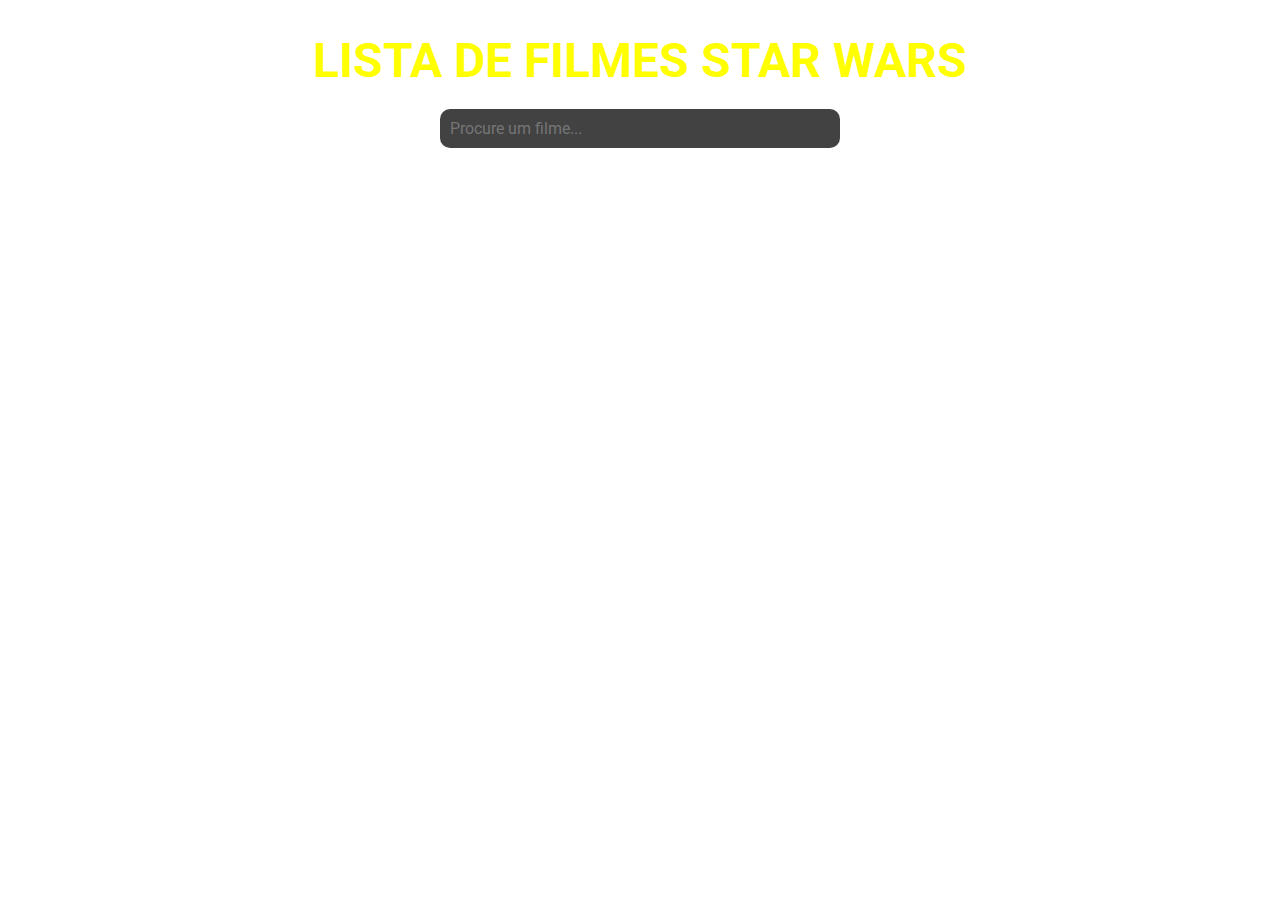
<file: index.html>
<!DOCTYPE html>
<html lang="en">

<head>
    <meta charset="UTF-8">
    <meta name="viewport" content="width=device-width, initial-scale=1.0">
    <link rel="preconnect" href="https://fonts.googleapis.com">
    <link rel="preconnect" href="https://fonts.gstatic.com" crossorigin>
    <link
        href="https://fonts.googleapis.com/css2?family=Exo+2:wght@100&family=Hind+Siliguri:wght@300;400&family=Montserrat:ital,wght@0,200;0,300;0,400;0,500;0,700;0,800;0,900;1,100&family=Rajdhani:wght@300;400;500;600;700&family=Roboto:wght@100;300;500;700&display=swap"
        rel="stylesheet">
    <link rel="stylesheet" href="/CSS/style.css">
    <title>Filmes</title>
</head>

<body>
    <h1>Lista de filmes Star Wars</h1>
    <div class="search">
        <input type="search" name="srcMovie" id="srcMovie" placeholder="Procure um filme...">
    </div>
    <div class="container">
        <ul id="movielist"></ul>
    </div>
    <script type="module" src="/JS/script.js"></script>
</body>

</html>
</file>
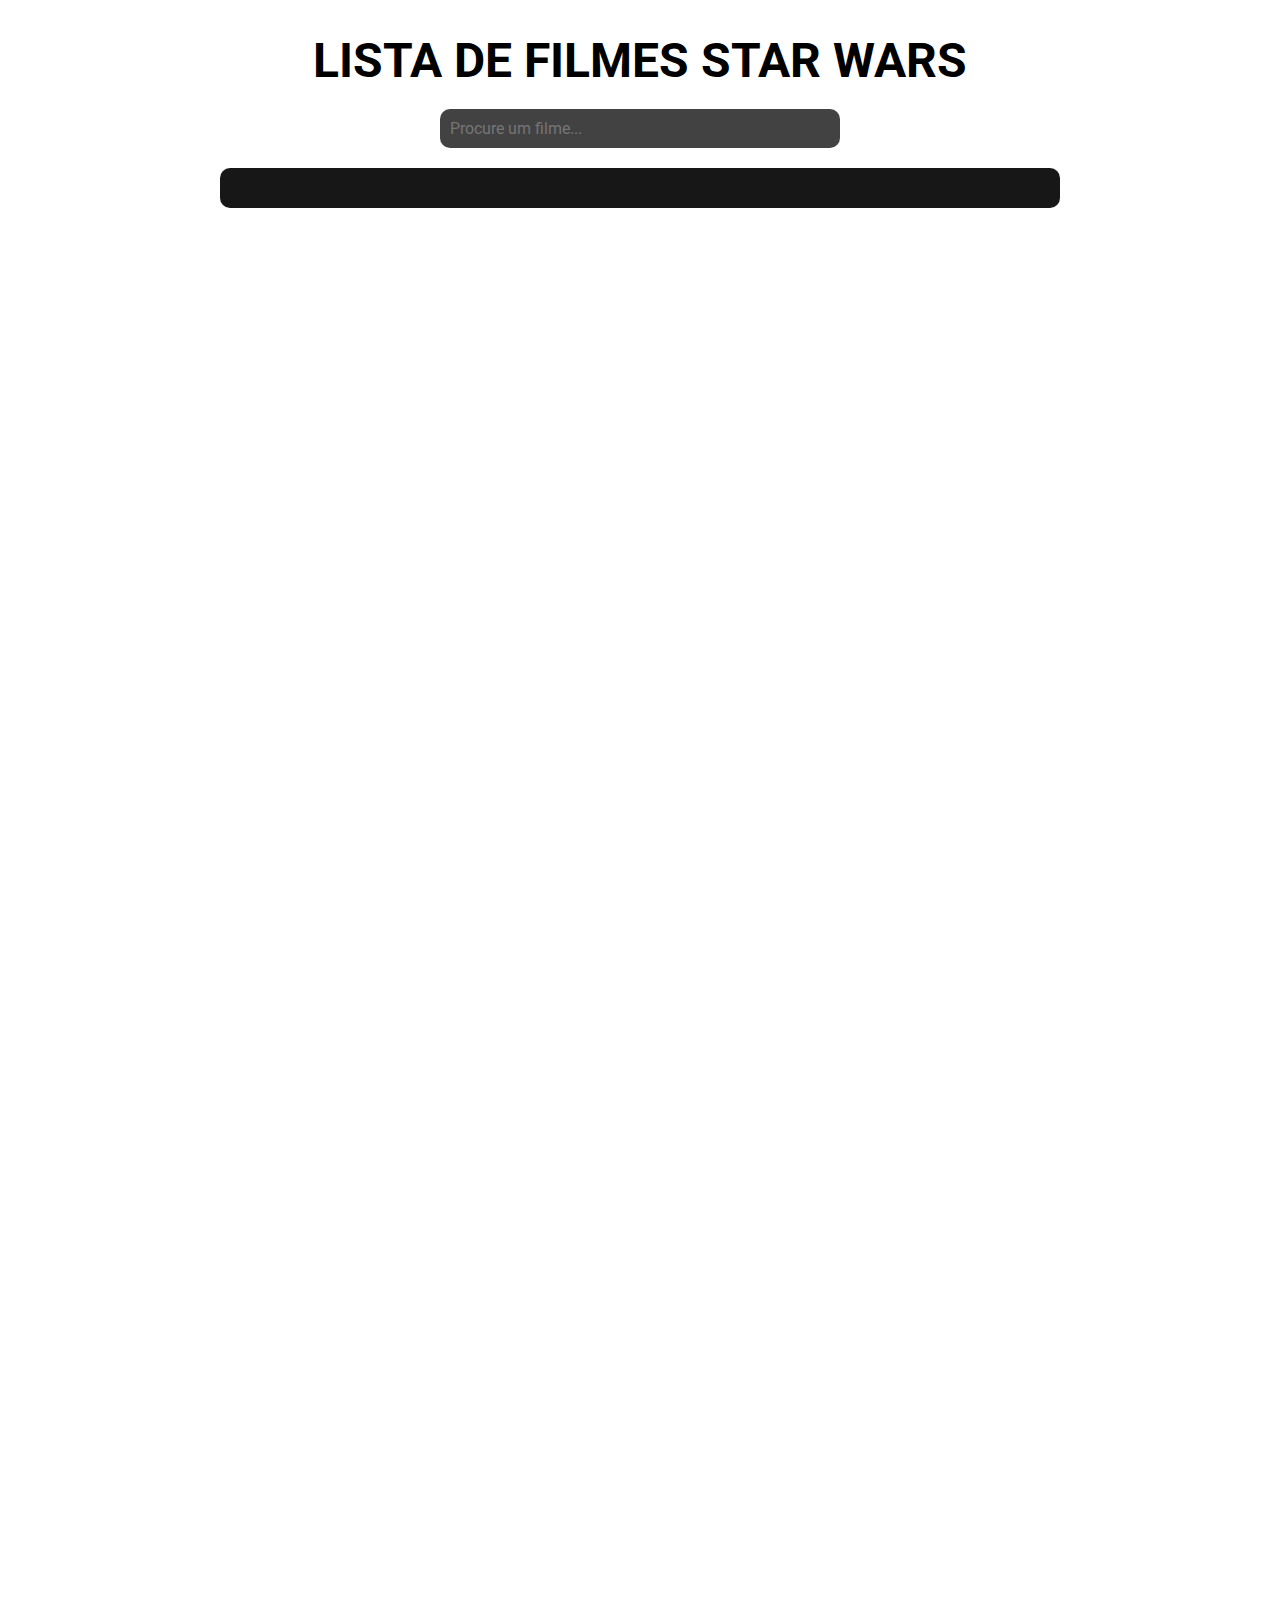
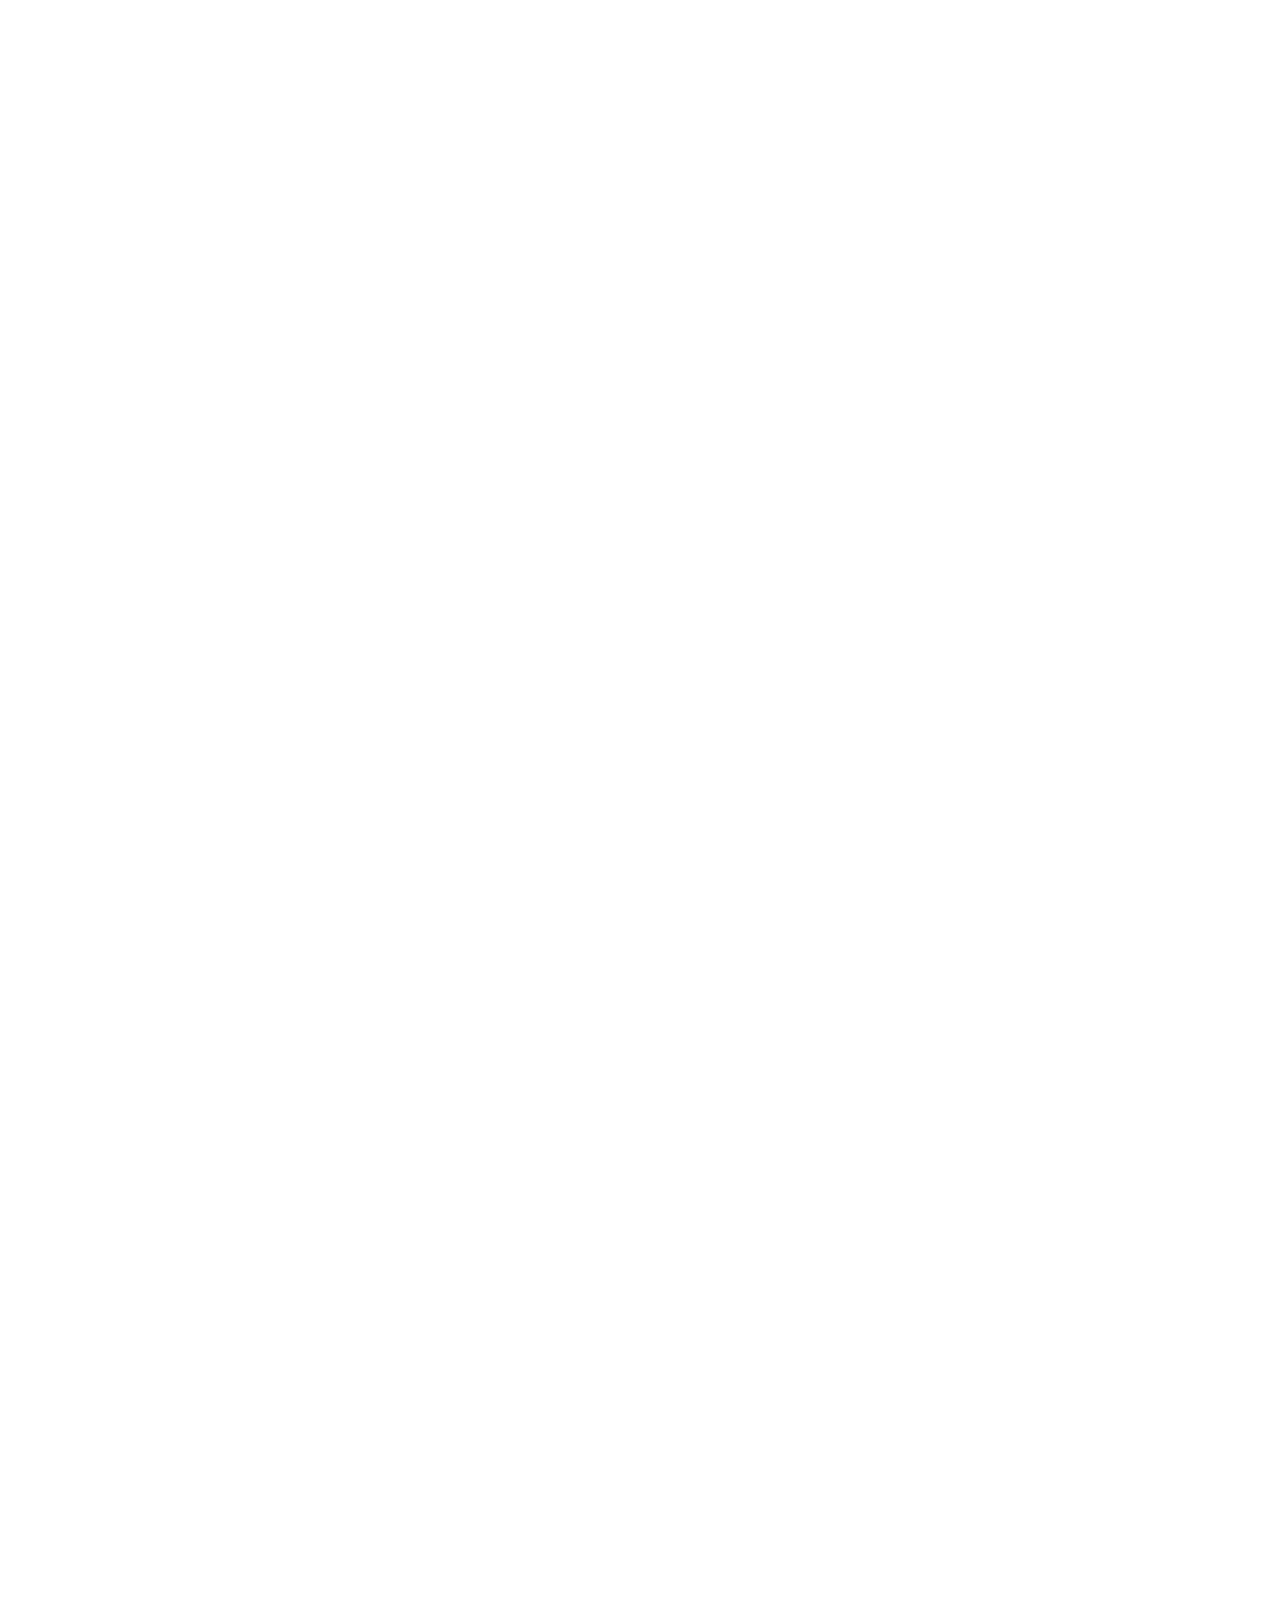
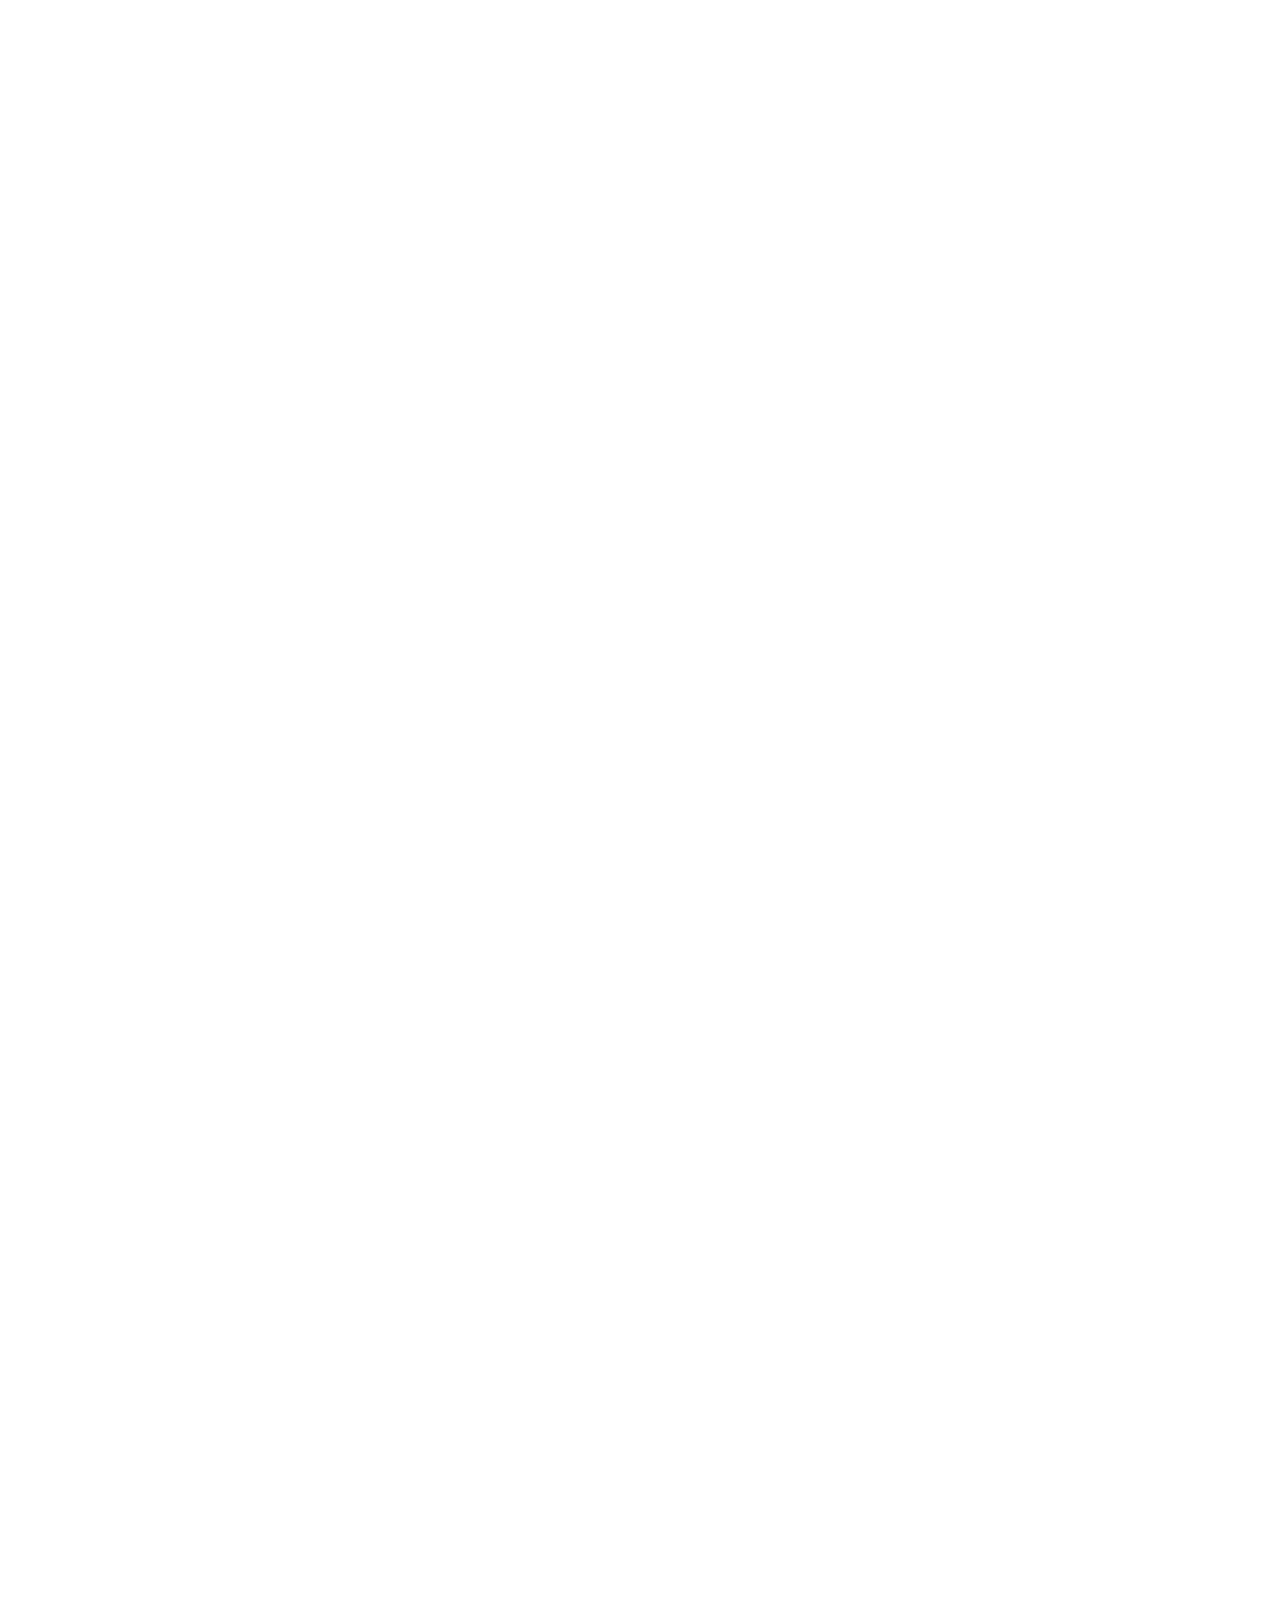
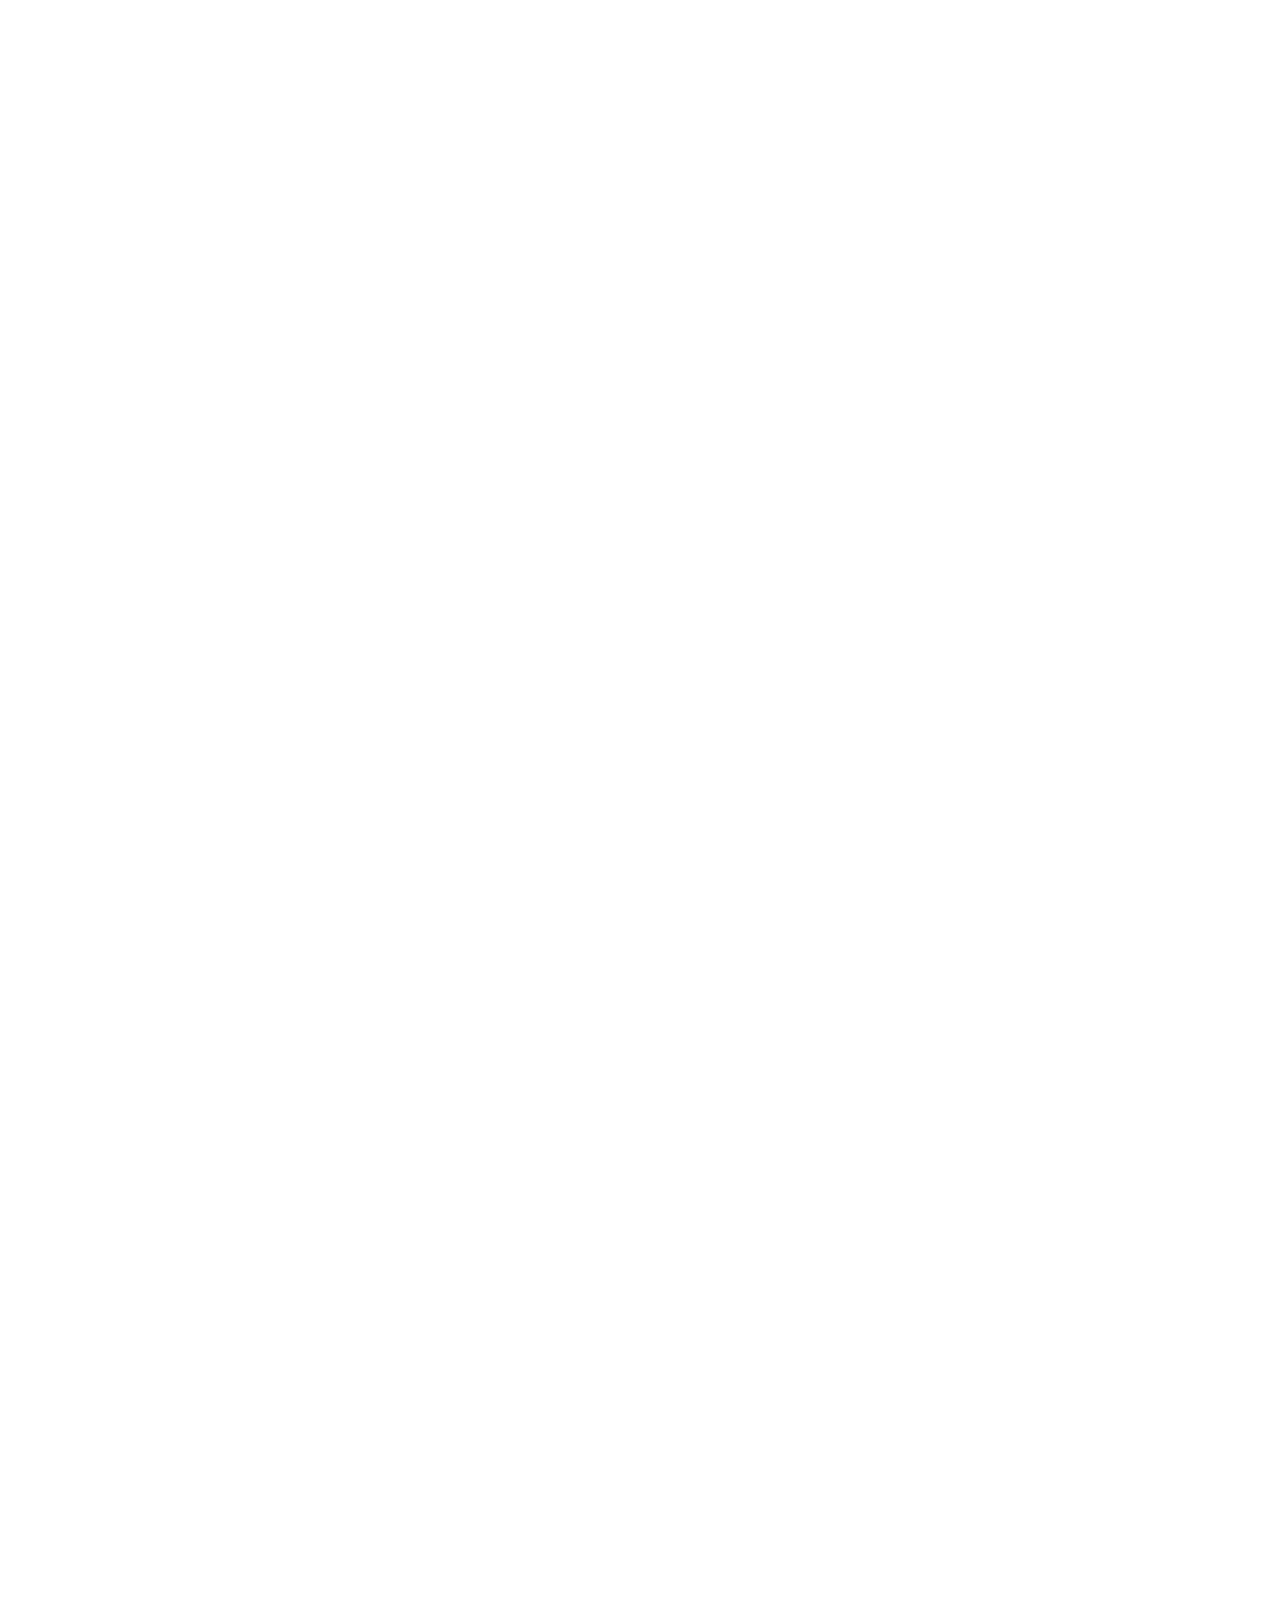
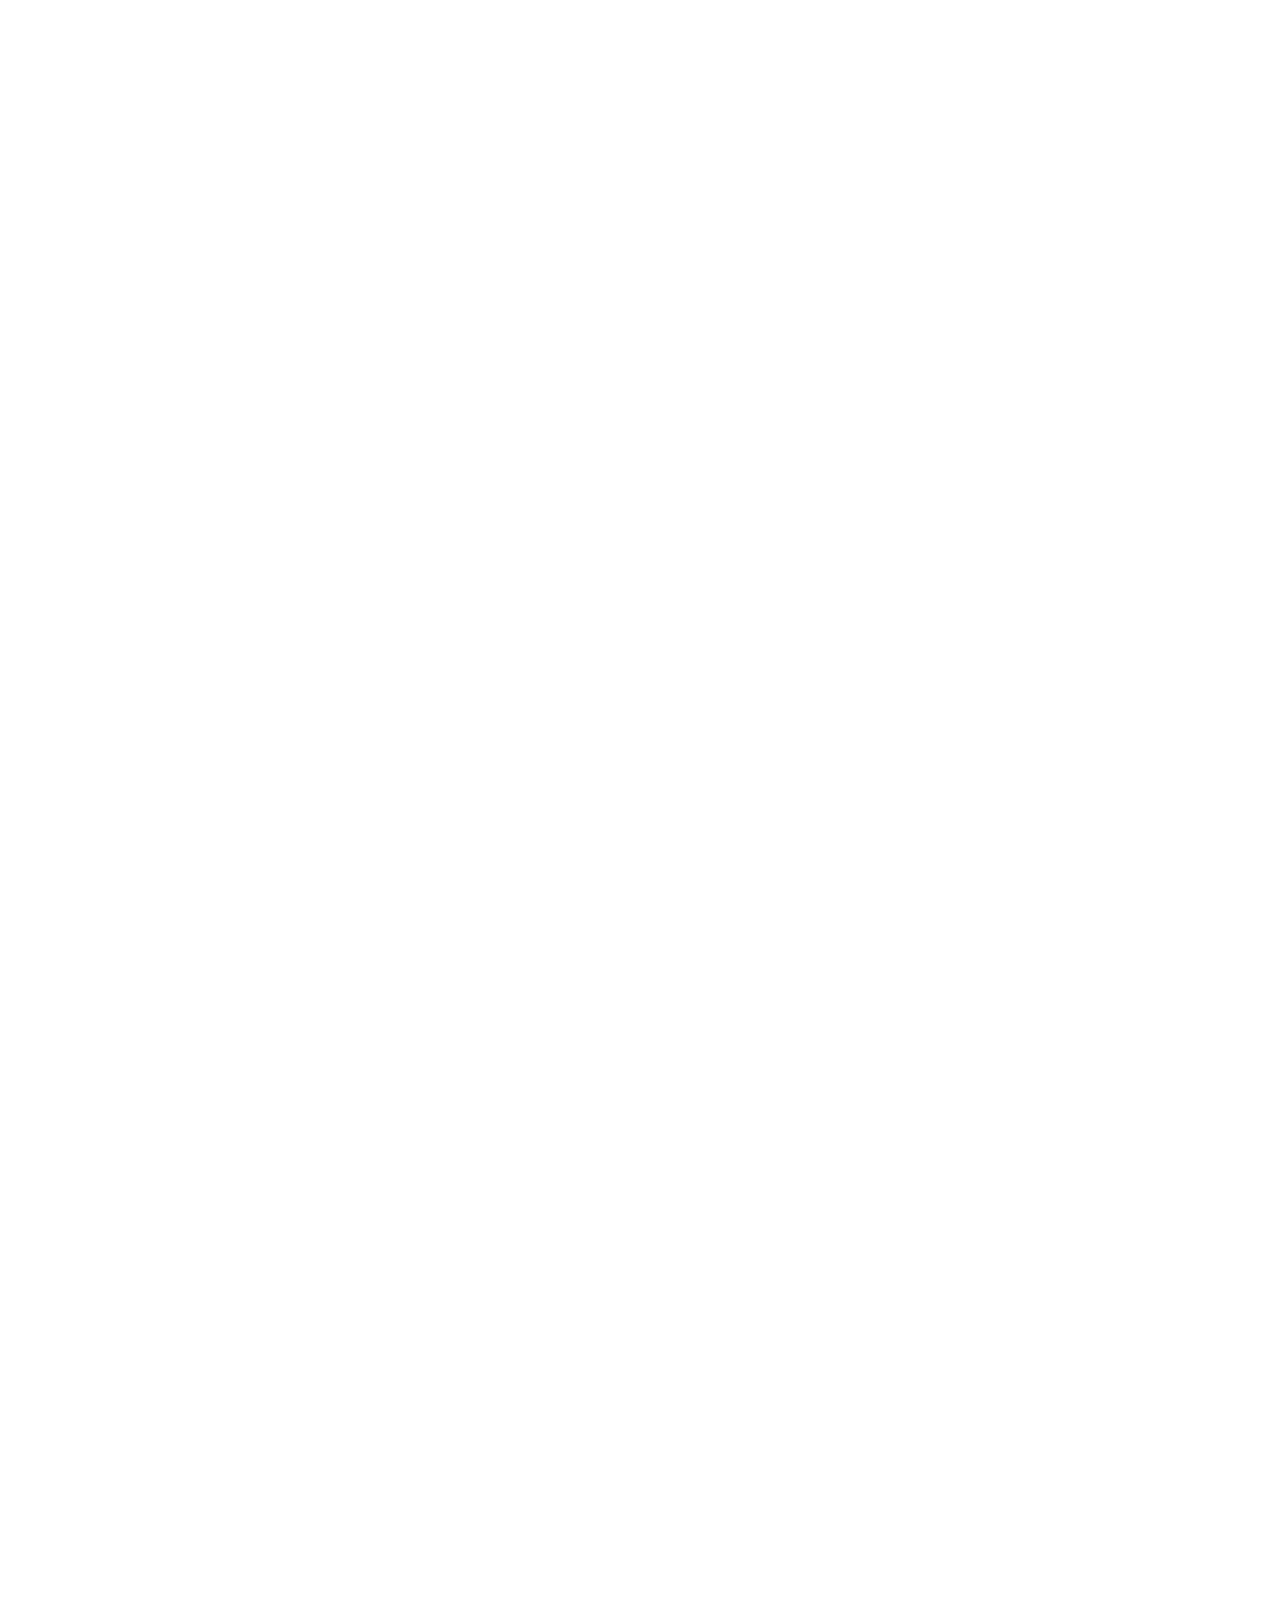
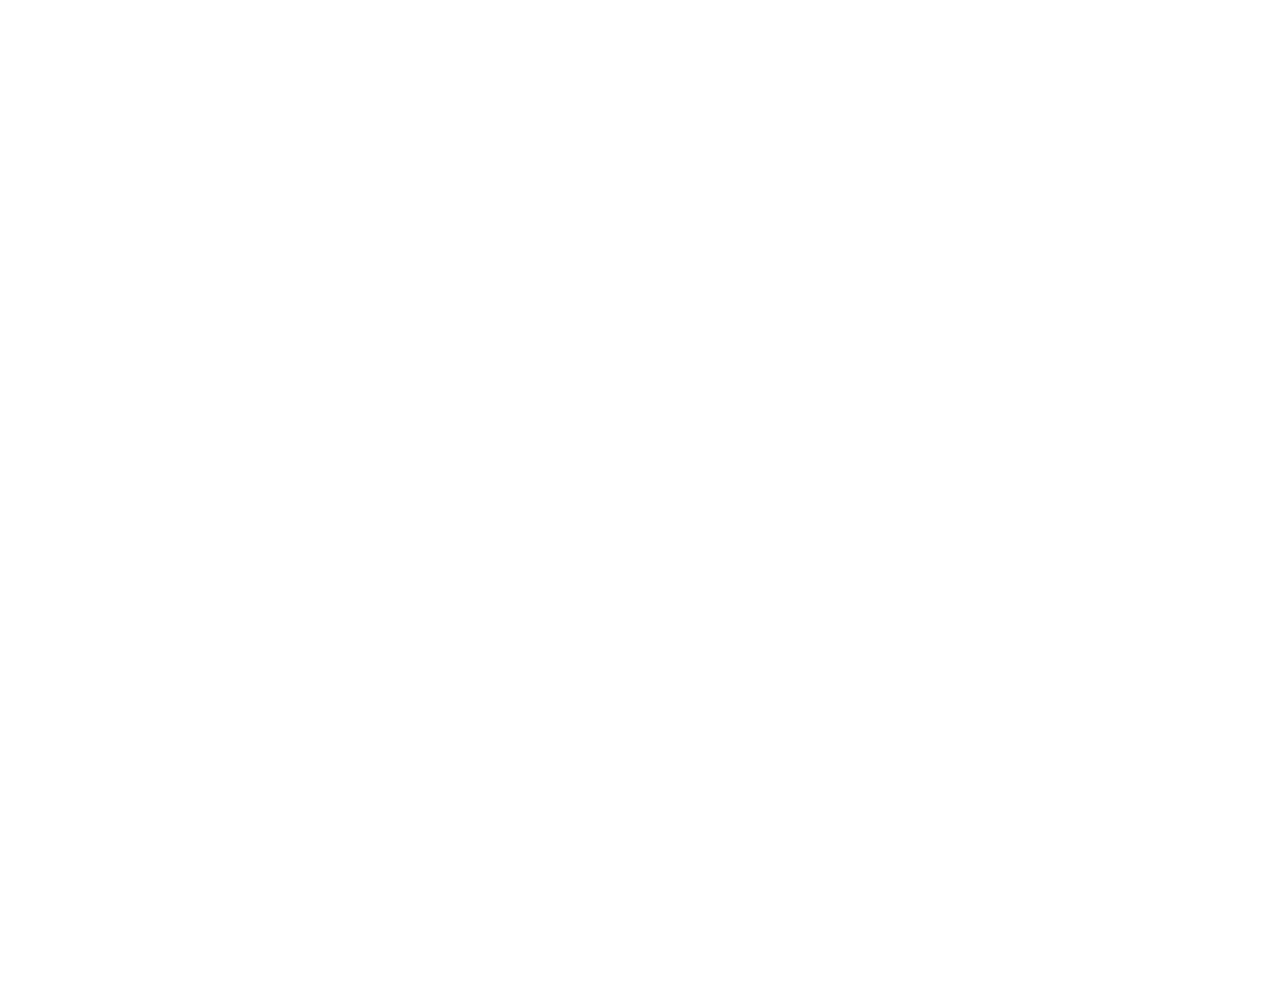
<file: HTML/index.html>
<!DOCTYPE html>
<html lang="en">

<head>
    <meta charset="UTF-8">
    <meta name="viewport" content="width=device-width, initial-scale=1.0">
    <link rel="preconnect" href="https://fonts.googleapis.com">
    <link rel="preconnect" href="https://fonts.gstatic.com" crossorigin>
    <link
        href="https://fonts.googleapis.com/css2?family=Exo+2:wght@100&family=Hind+Siliguri:wght@300;400&family=Montserrat:ital,wght@0,200;0,300;0,400;0,500;0,700;0,800;0,900;1,100&family=Rajdhani:wght@300;400;500;600;700&family=Roboto:wght@100;300;500;700&display=swap"
        rel="stylesheet">
    <link rel="stylesheet" href="../CSS/Catalogo.css">
    <link rel="stylesheet" href="../CSS/Detalhes.css">
    <title>Catalogo</title>
</head>

<body>
    <h1>Lista de filmes Star Wars</h1>
    <div class="search">
        <input type="search" name="srcMovie" id="srcMovie" placeholder="Procure um filme...">
    </div>
    <div class="container">
        <ul id="movielist"></ul>
    </div>
    <script type="module" src="../JS/Catalogo.js"></script>
    <script type="module" src="../JS/Detalhes.js"></script>
</body>

</html>
</file>
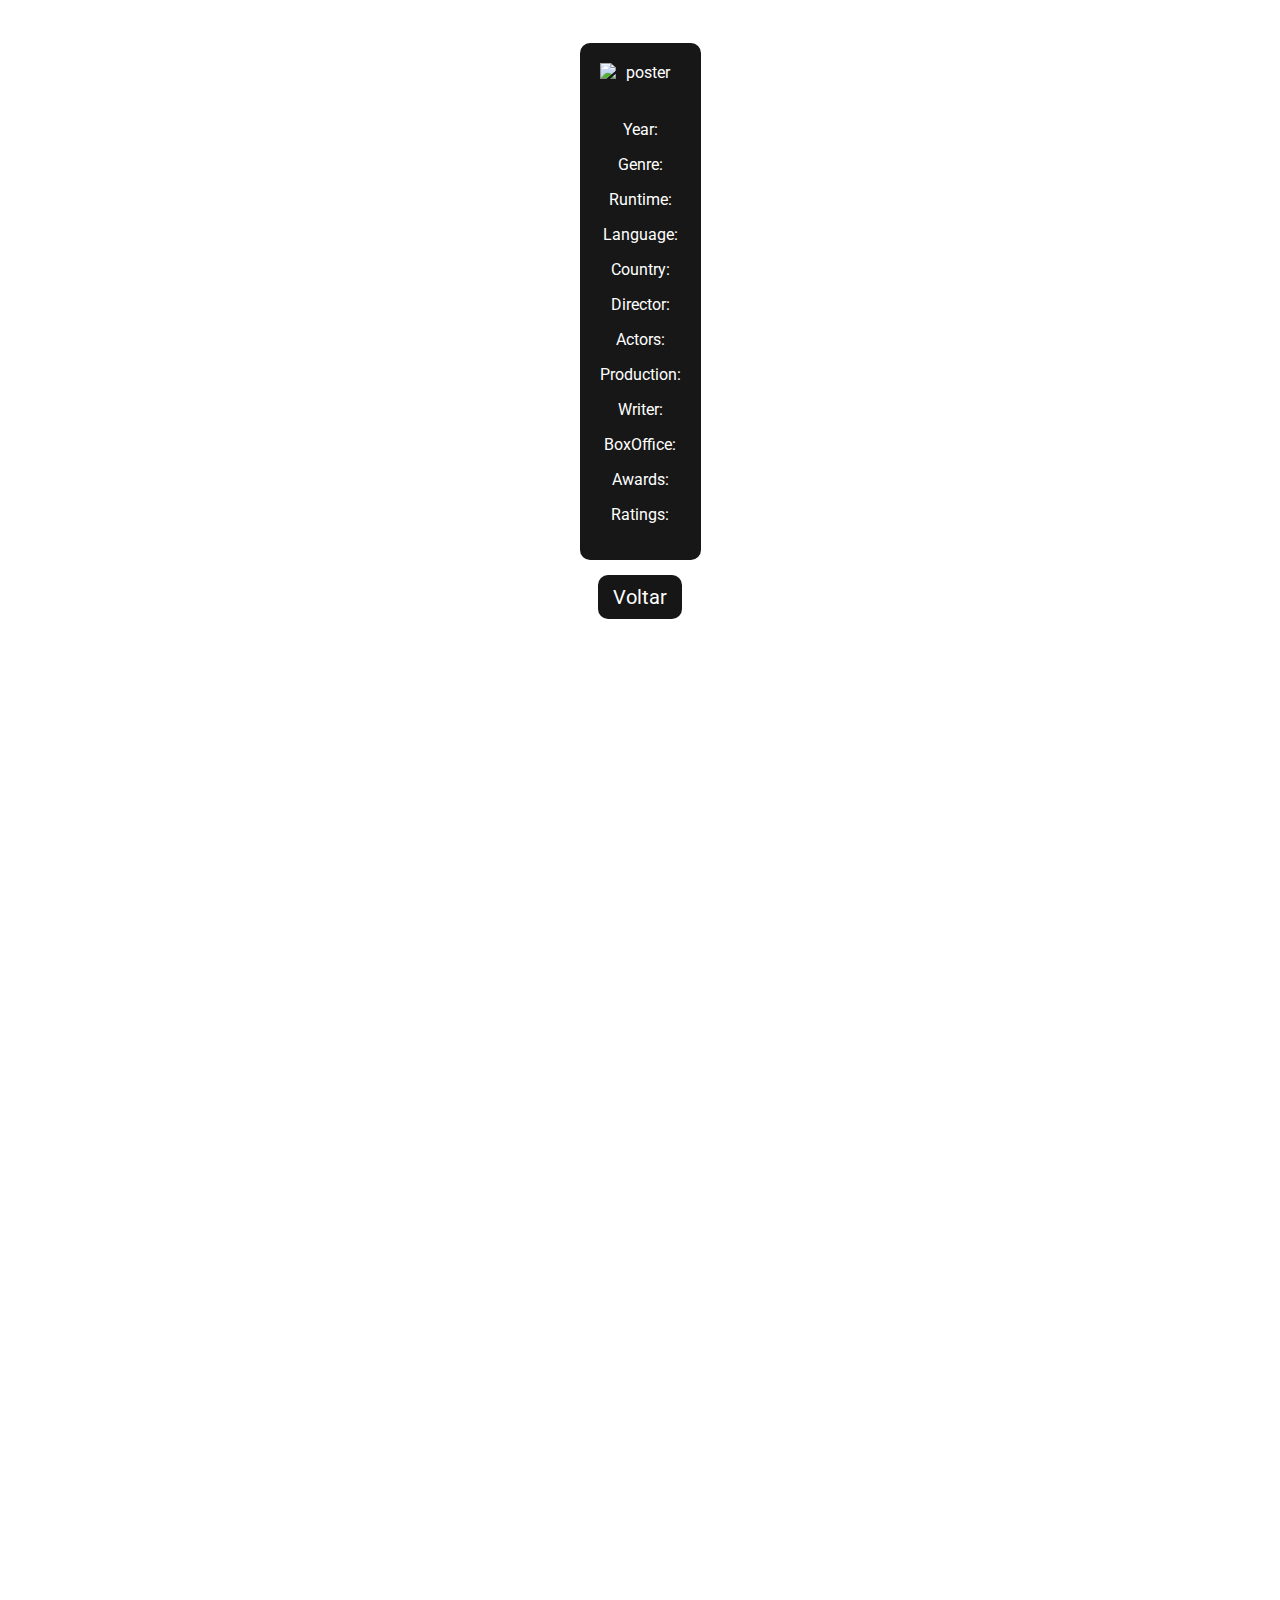
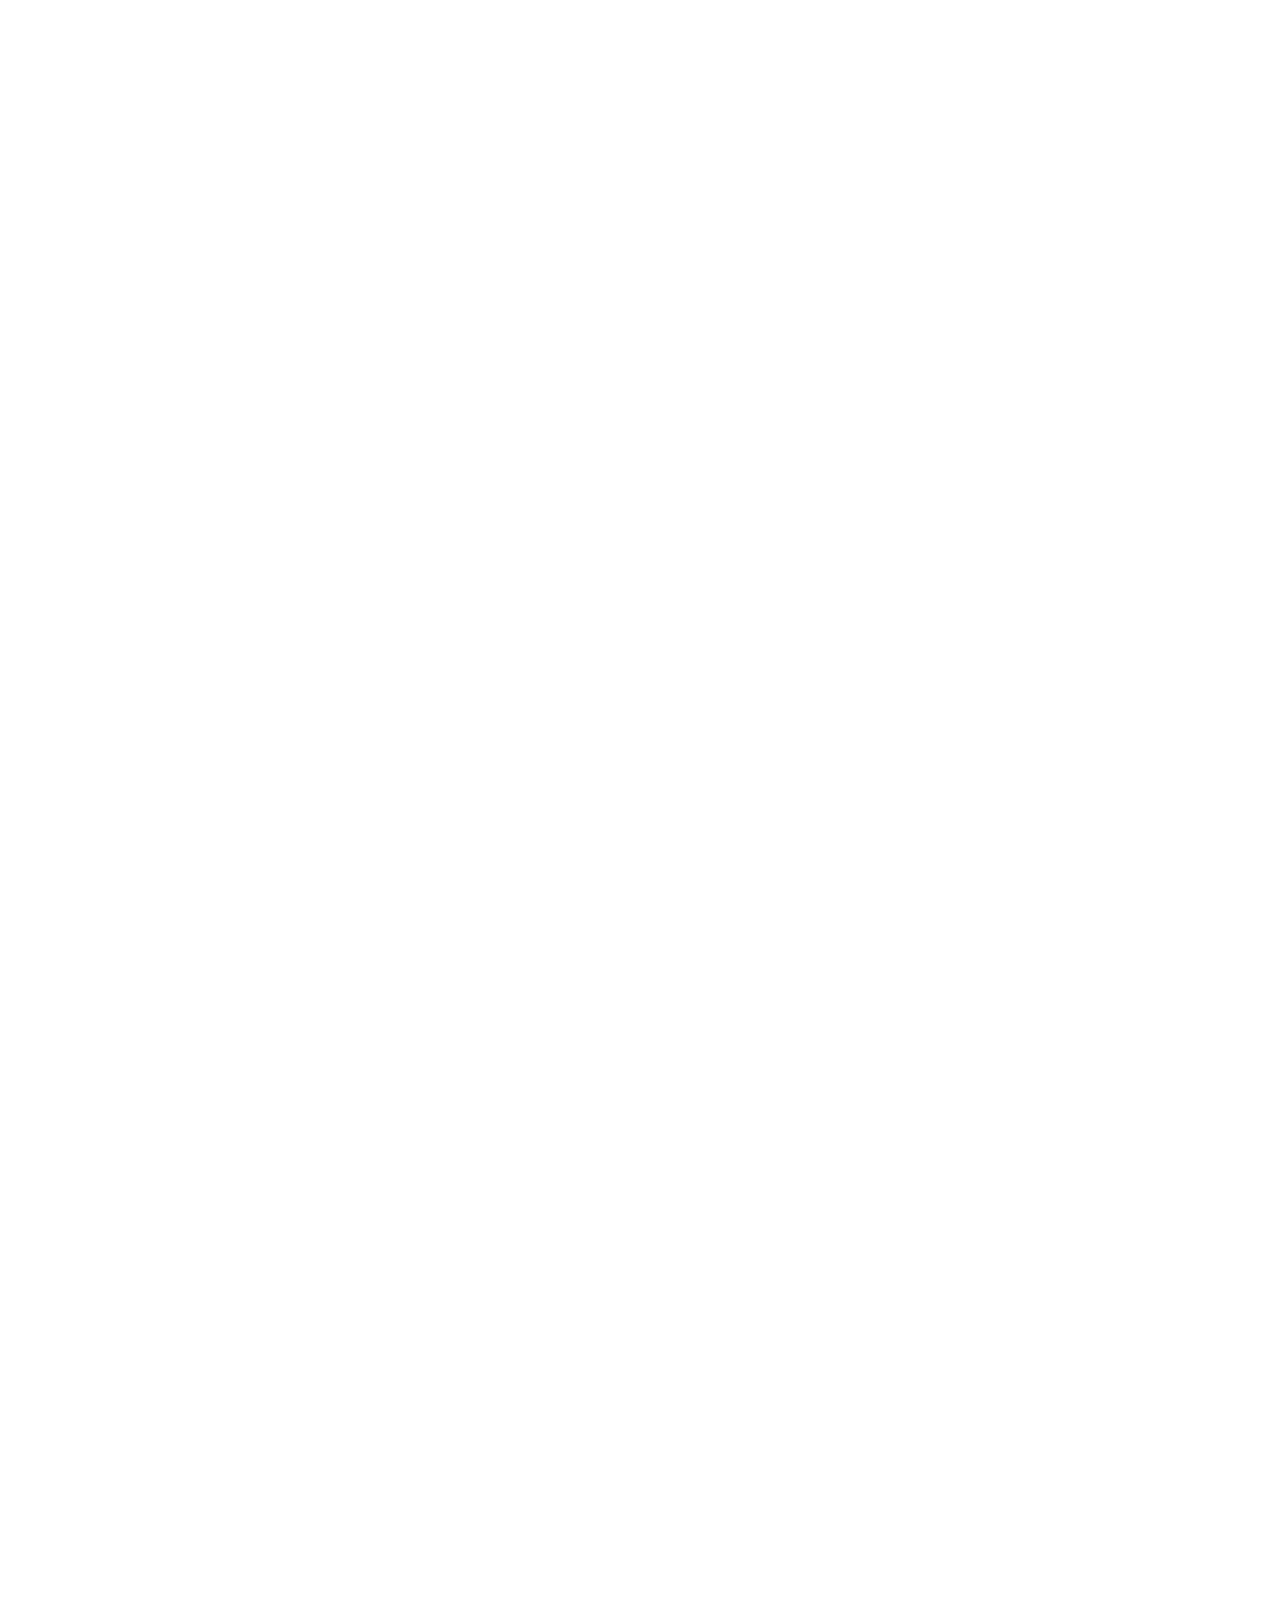
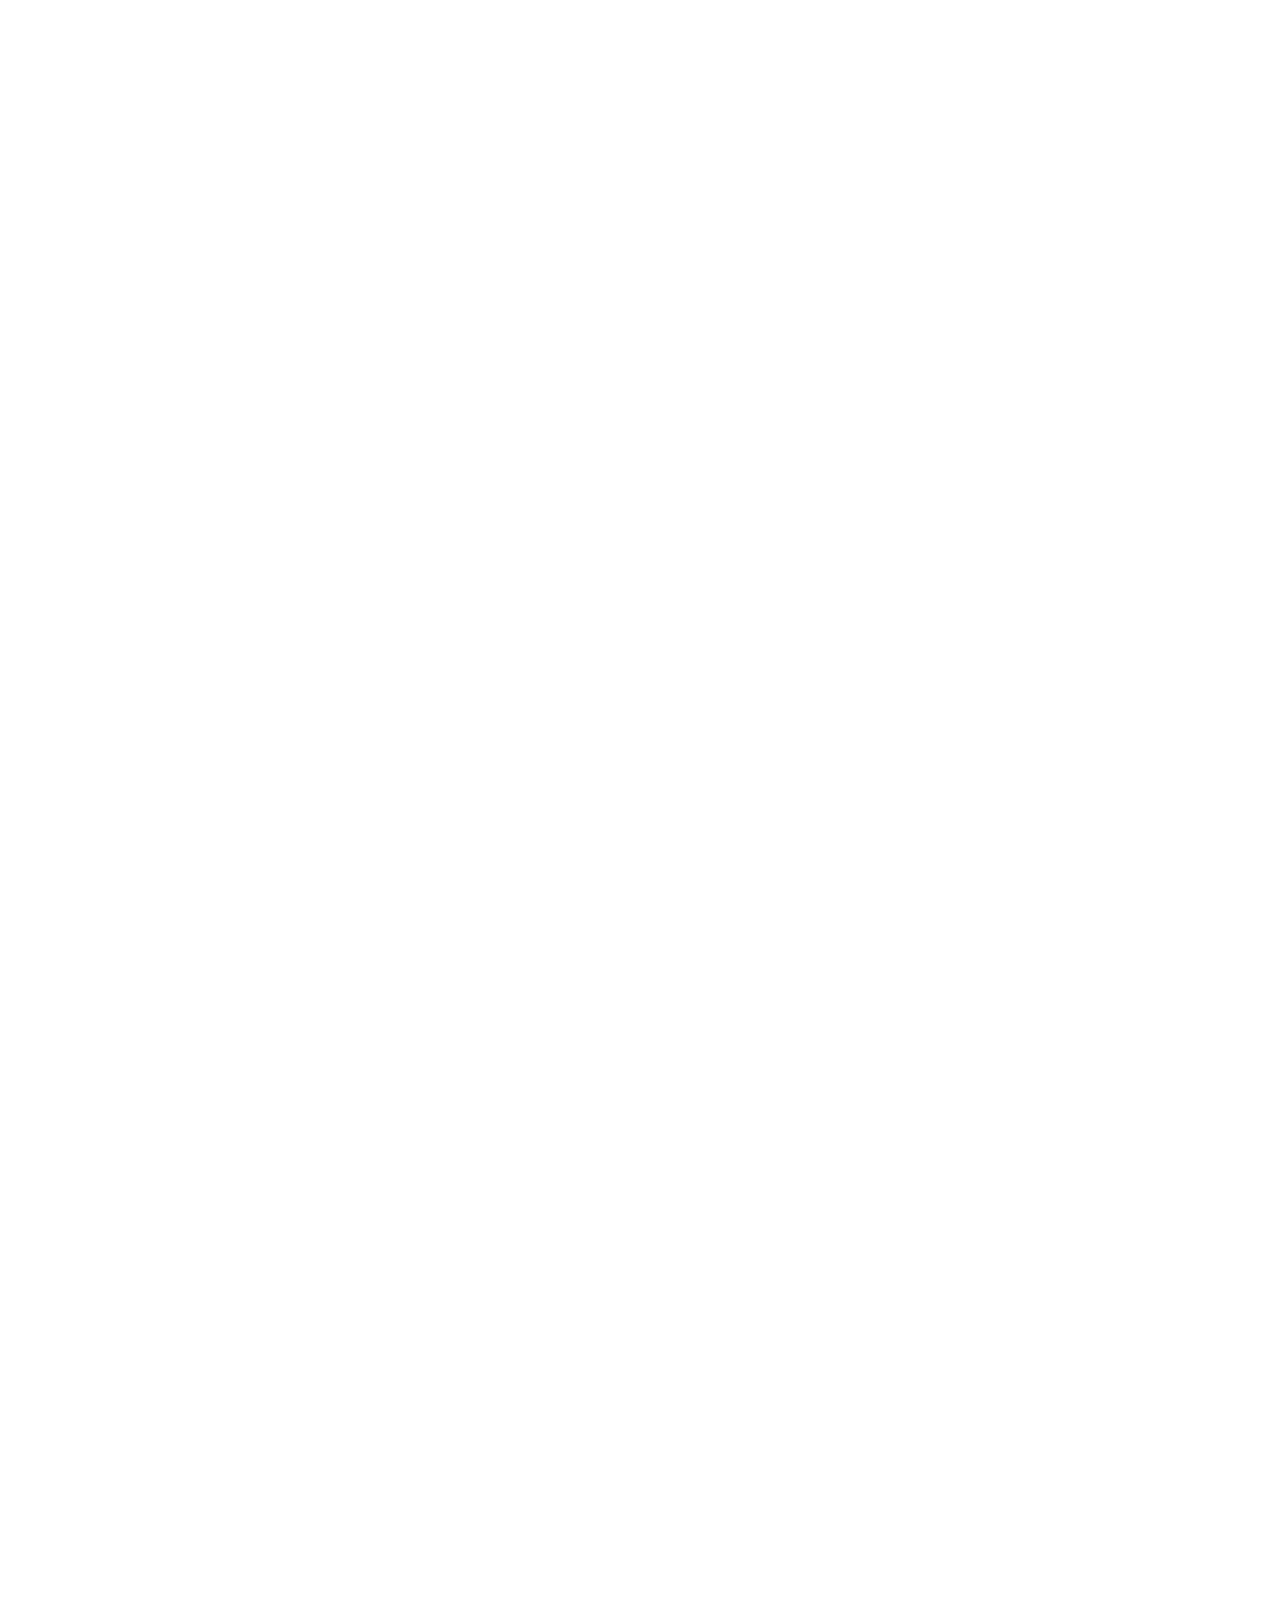
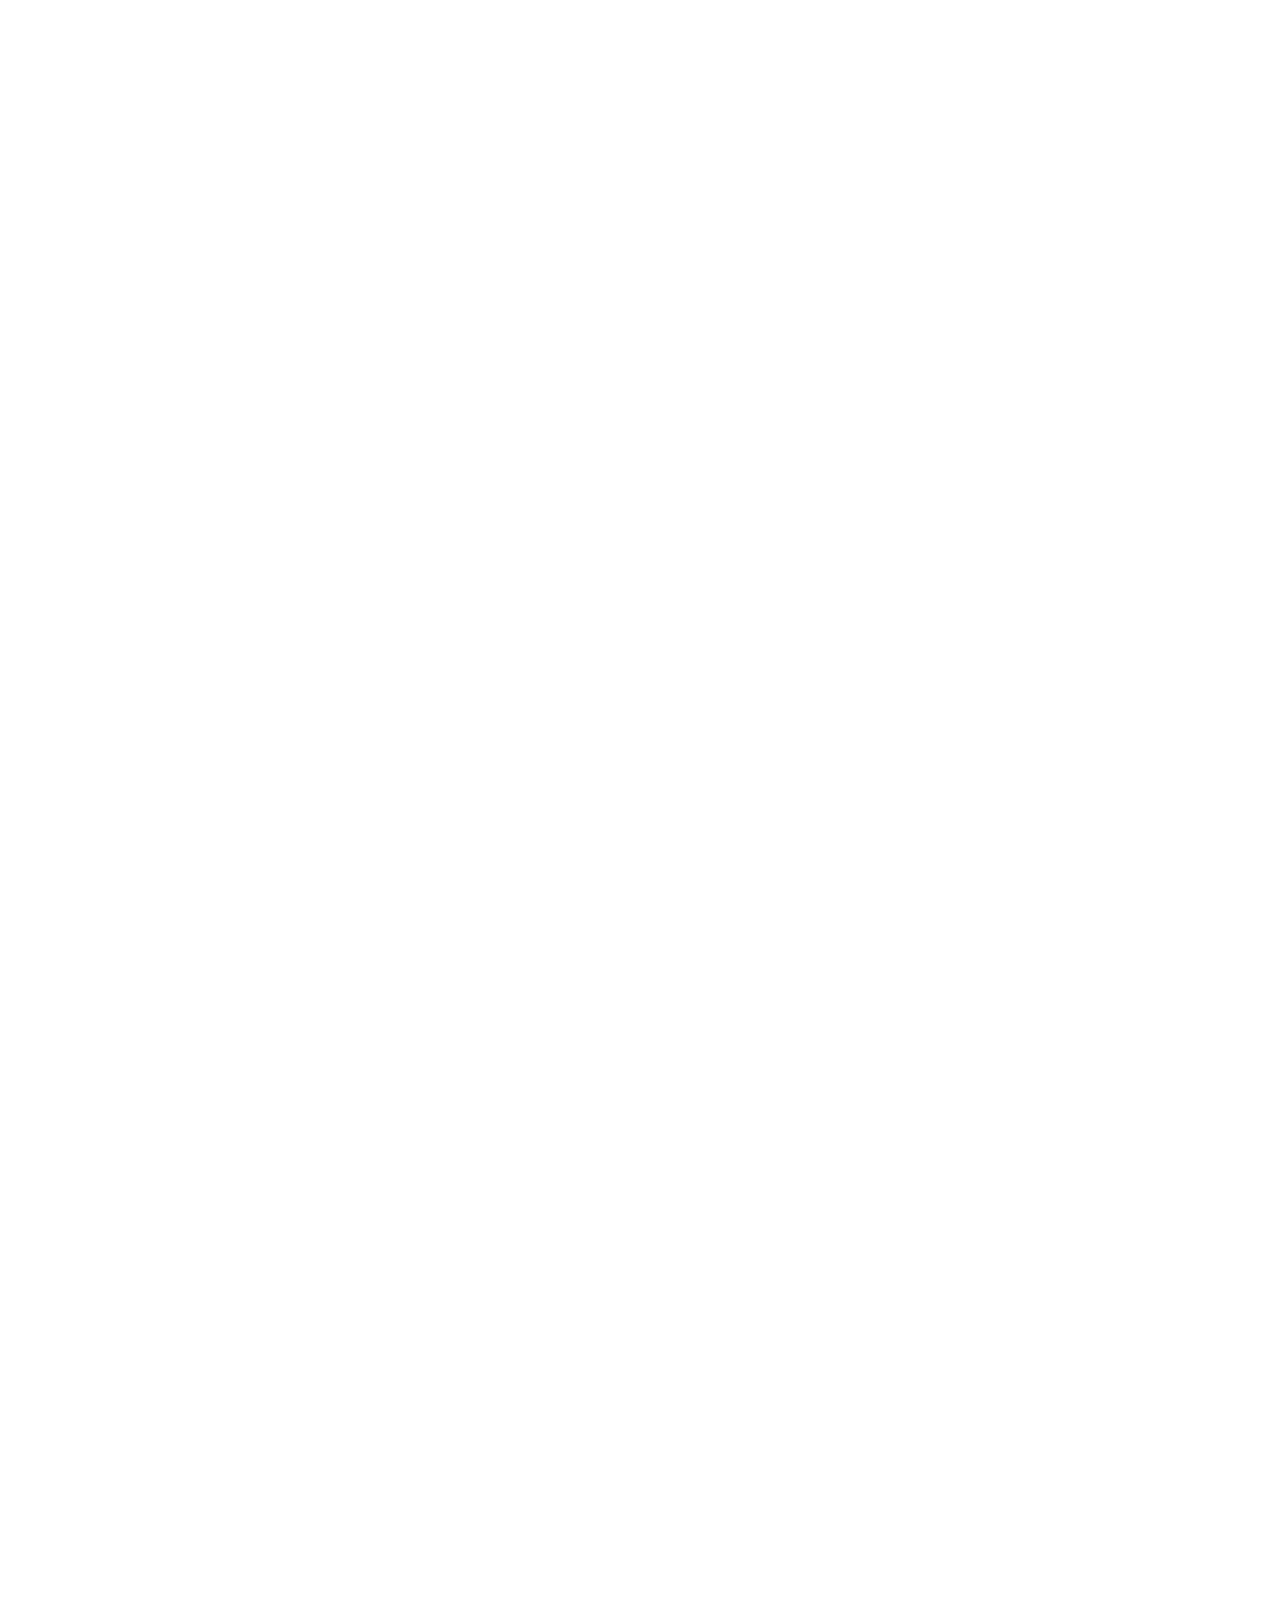
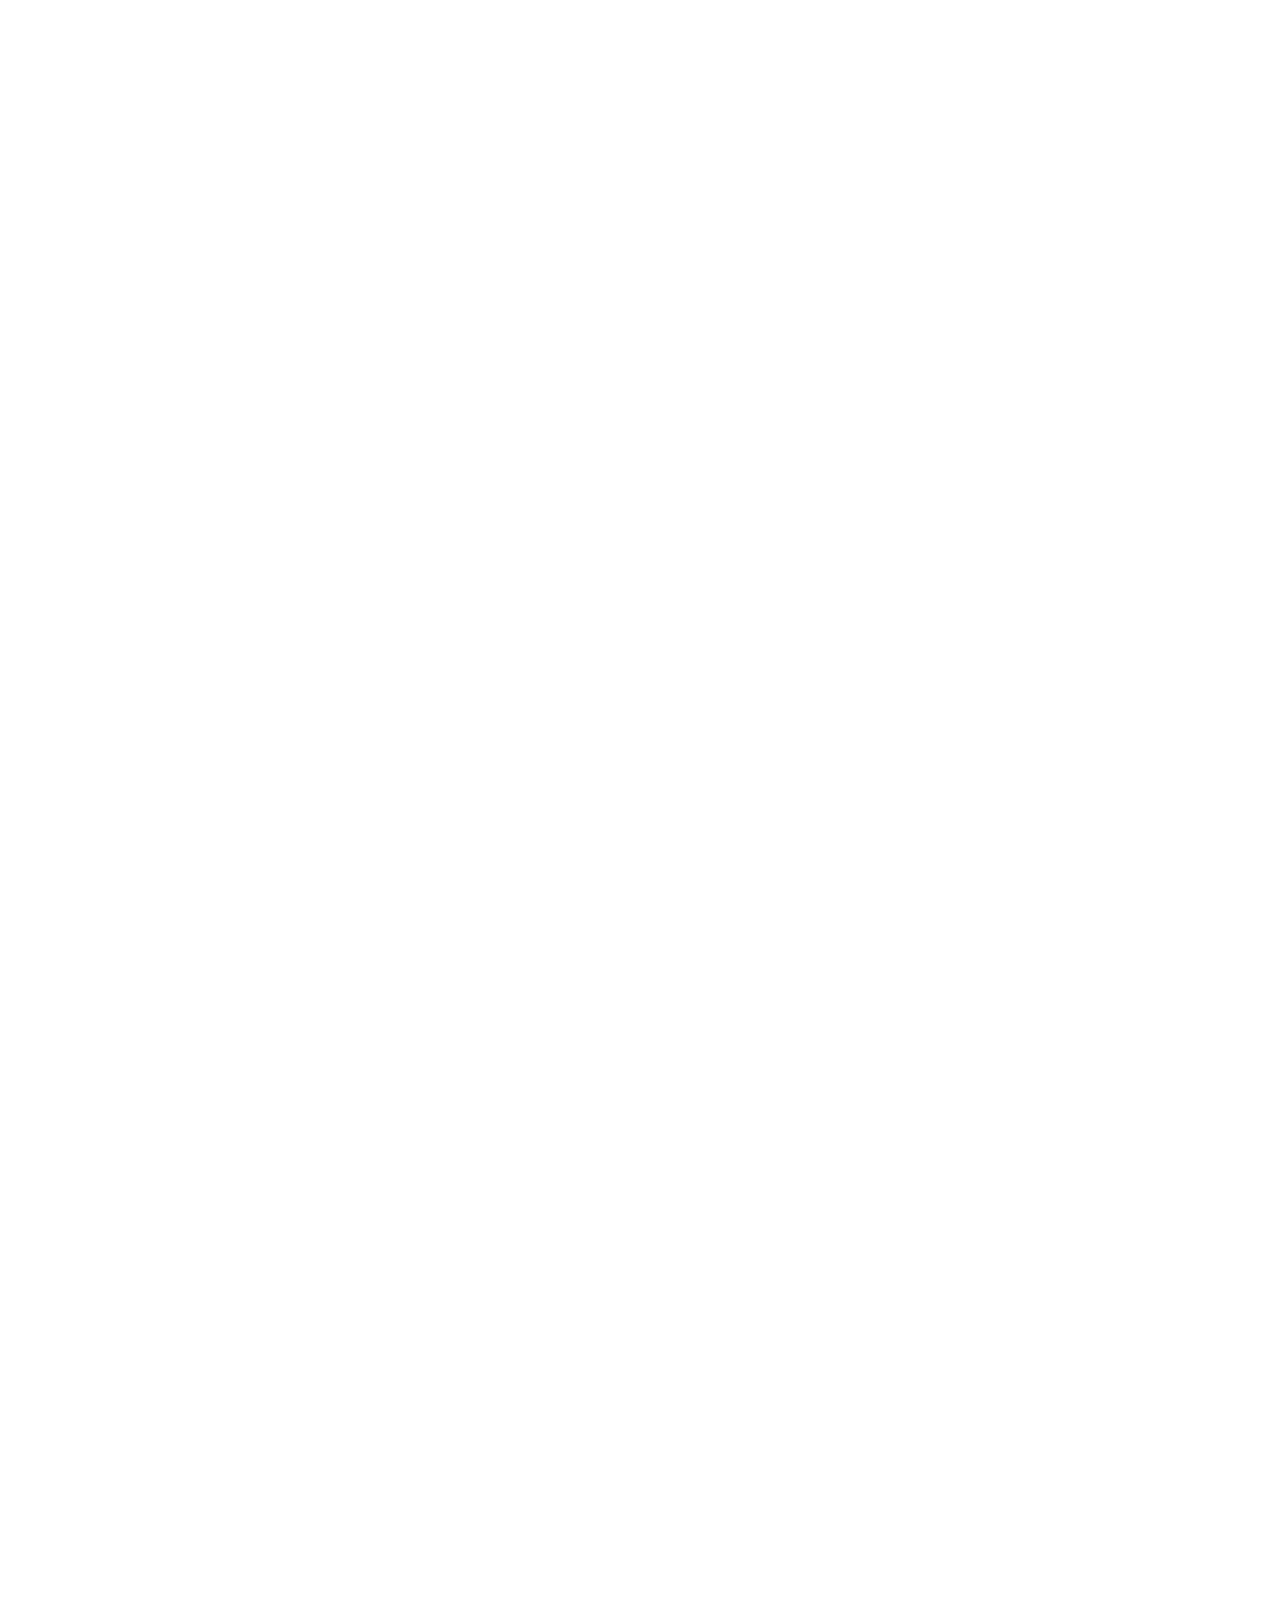
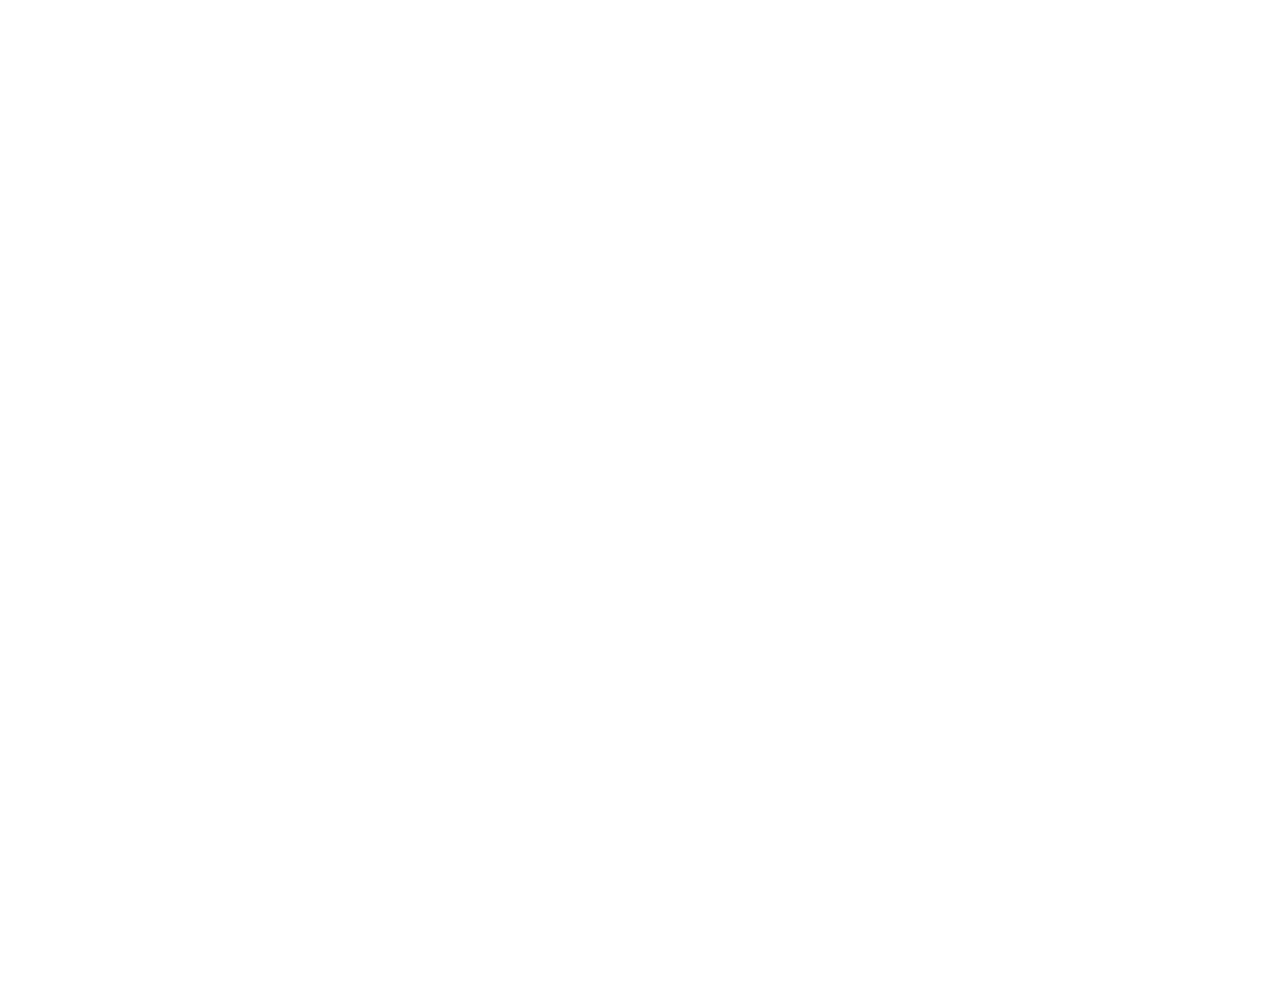
<file: HTML/detail.html>
<!DOCTYPE html>
<html lang="en">

<head>
    <meta charset="UTF-8">
    <meta name="viewport" content="width=device-width, initial-scale=1.0">
    <link rel="preconnect" href="https://fonts.googleapis.com">
    <link rel="preconnect" href="https://fonts.gstatic.com" crossorigin>
    <link
        href="https://fonts.googleapis.com/css2?family=Exo+2:wght@100&family=Hind+Siliguri:wght@300;400&family=Montserrat:ital,wght@0,200;0,300;0,400;0,500;0,700;0,800;0,900;1,100&family=Rajdhani:wght@300;400;500;600;700&family=Roboto:wght@100;300;500;700&display=swap"
        rel="stylesheet">
    <link rel="stylesheet" href="/CSS/Detalhes.css">
    <title>Detalhes do Filme</title>
</head>

<body>
    <h1 id="movieTitle"></h1>
    <section class="container">

        <div class="content-wrapper">
            <img id="moviePoster" alt="poster" />

            <div class="details">
                <ul id="movieDetails"></ul>
                <div class="plot">
                    <p><span id="moviePlot"></span></p>
                </div>
                <p>Year: <span id="movieYear"></span></p>
                <p>Genre: <span id="movieGenre"></span></p>
                <p>Runtime: <span id="movieRuntime"></span></p>
                <p>Language: <span id="movieLanguage"></span></p>
                <p>Country: <span id="movieCountry"></span></p>
                <p>Director: <span id="movieDirector"></span></p>
                <p>Actors: <span id="movieActors"></span></p>
                <p>Production: <span id="movieProduction"></span></p>
                <p>Writer: <span id="movieWriter"></span></p>
                <p>BoxOffice: <span id="movieBoxOffice"></span></p>
                <p>Awards: <span id="movieAwards"></span></p>
                <p>Ratings: <span id="movieRatings"></span></p>
            </div>

        </div>
        <div class="no-details-message">
            <p>Ops! Não encontramos detalhes para esse filme.</p>
        </div>
    </section>
    <button type="button" id="btnVoltar">Voltar</button>

    <script type="module" src="/JS/Detalhes.js"></script>
</body>

</html>
</file>
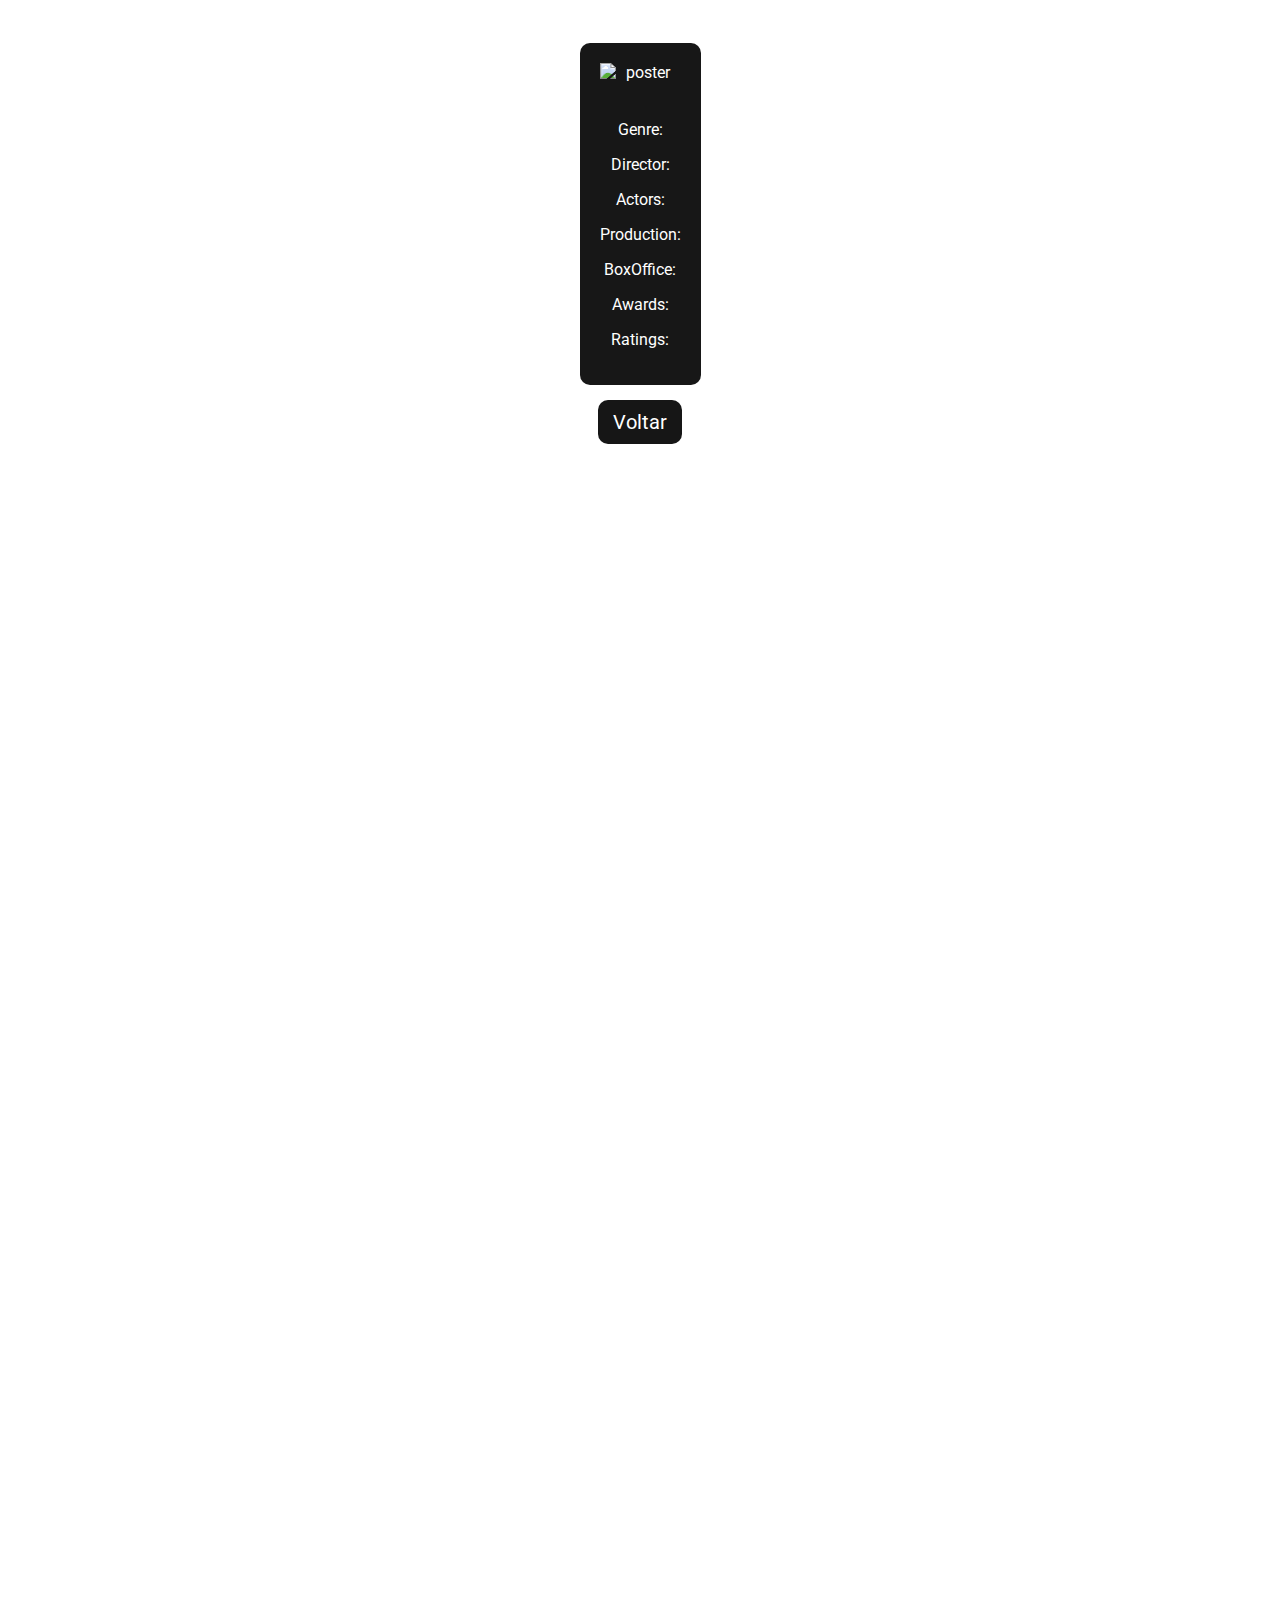
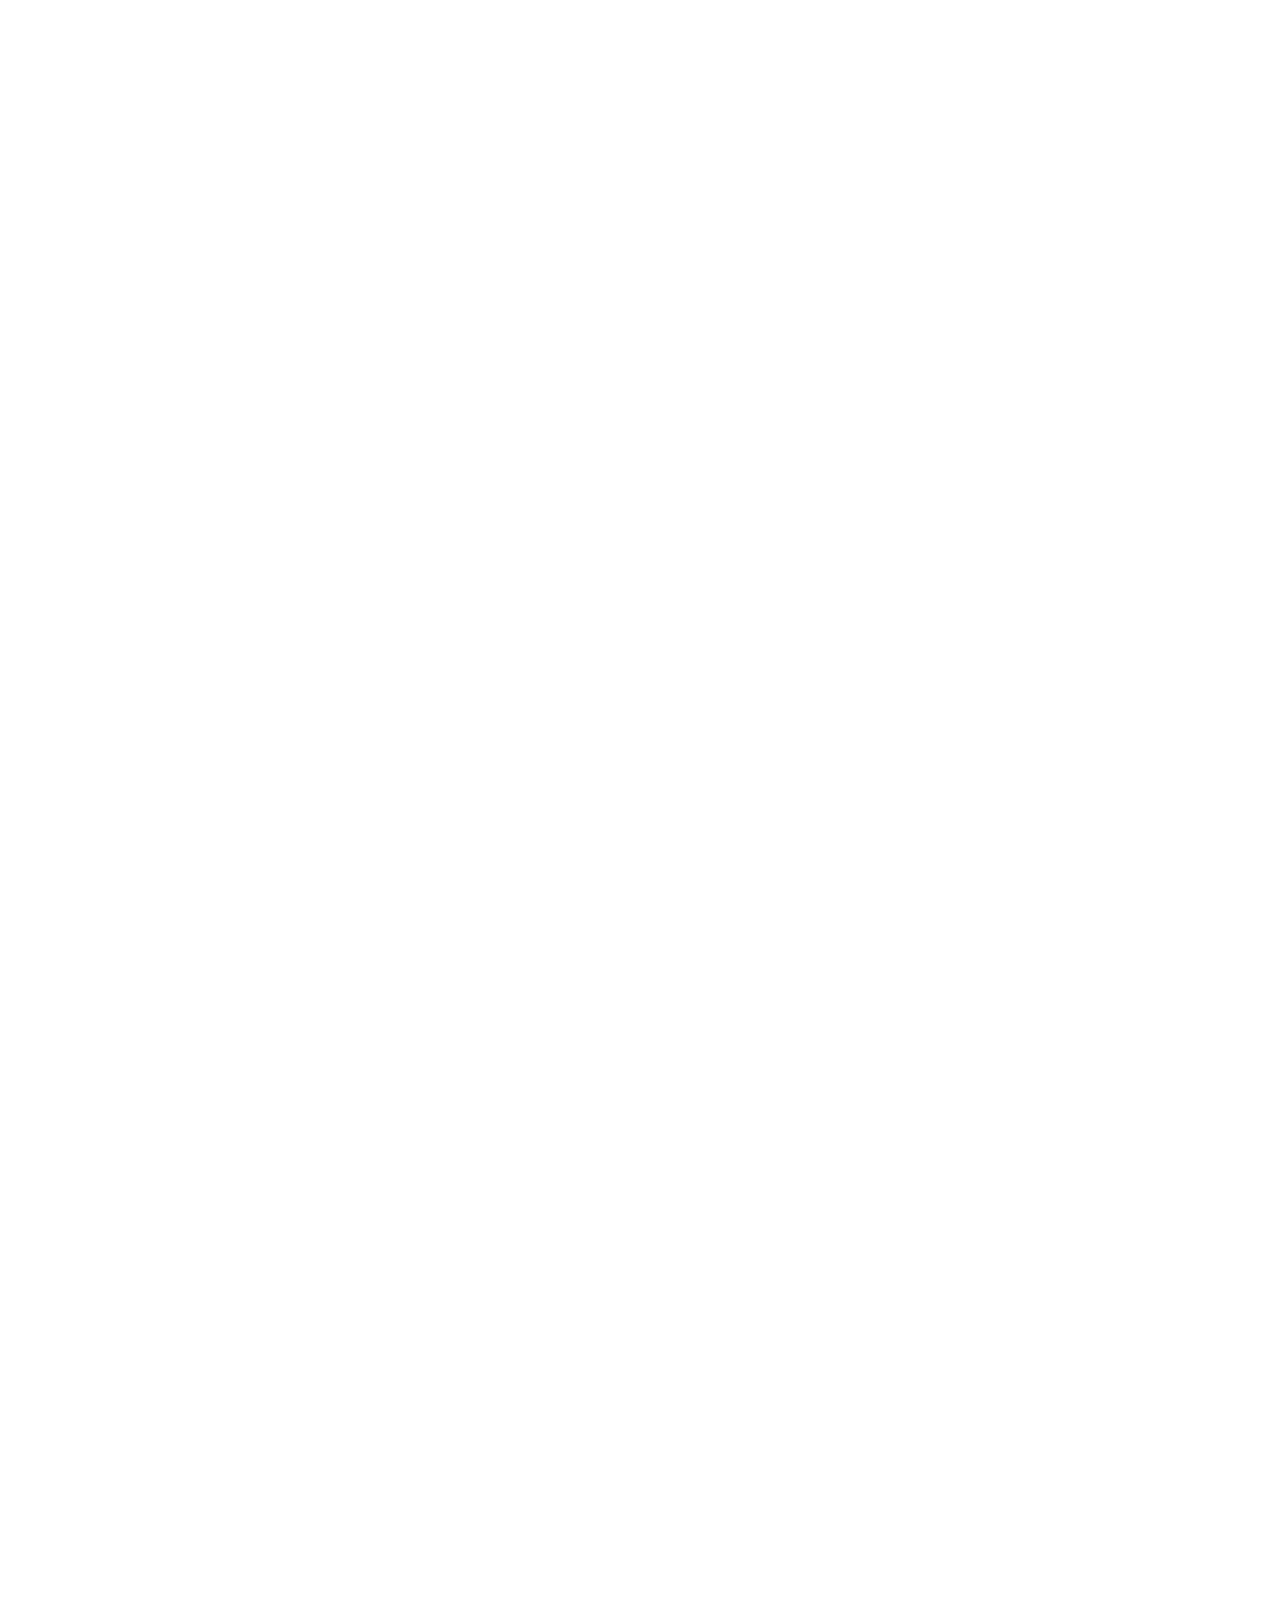
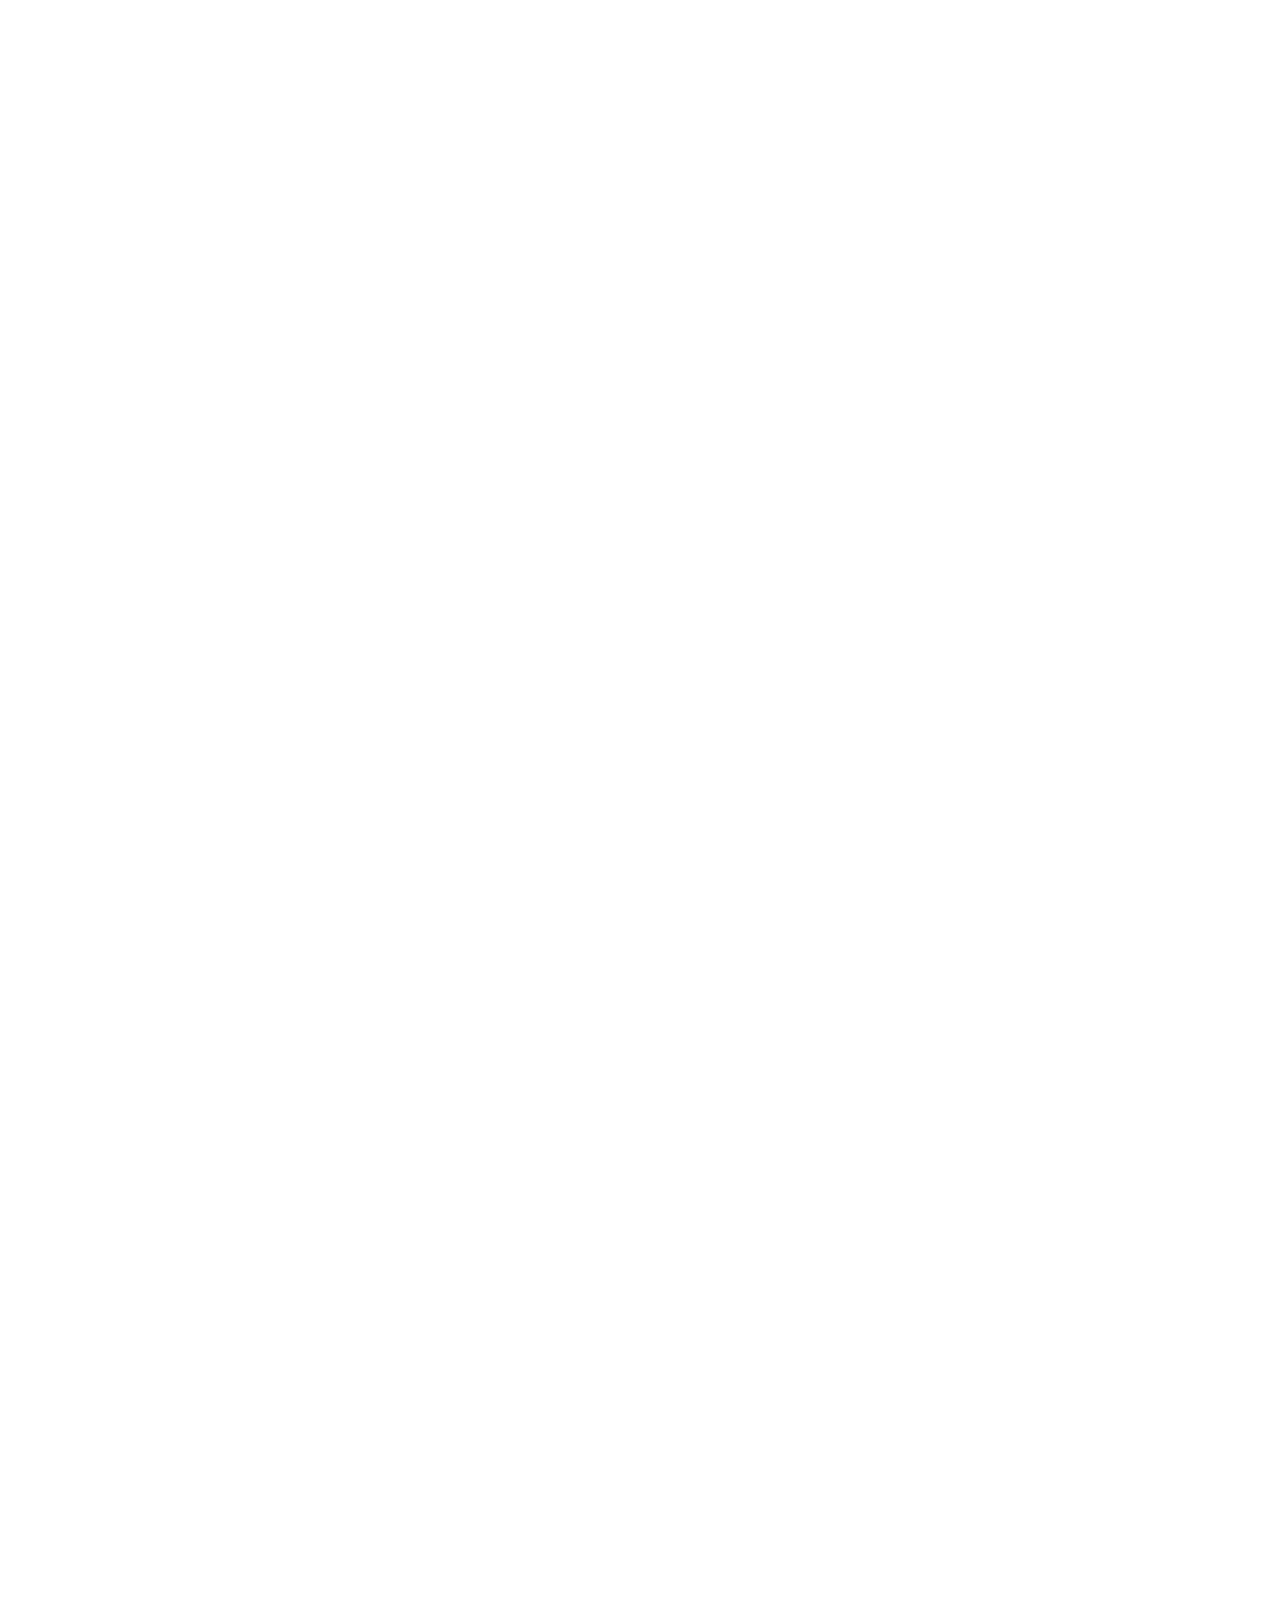
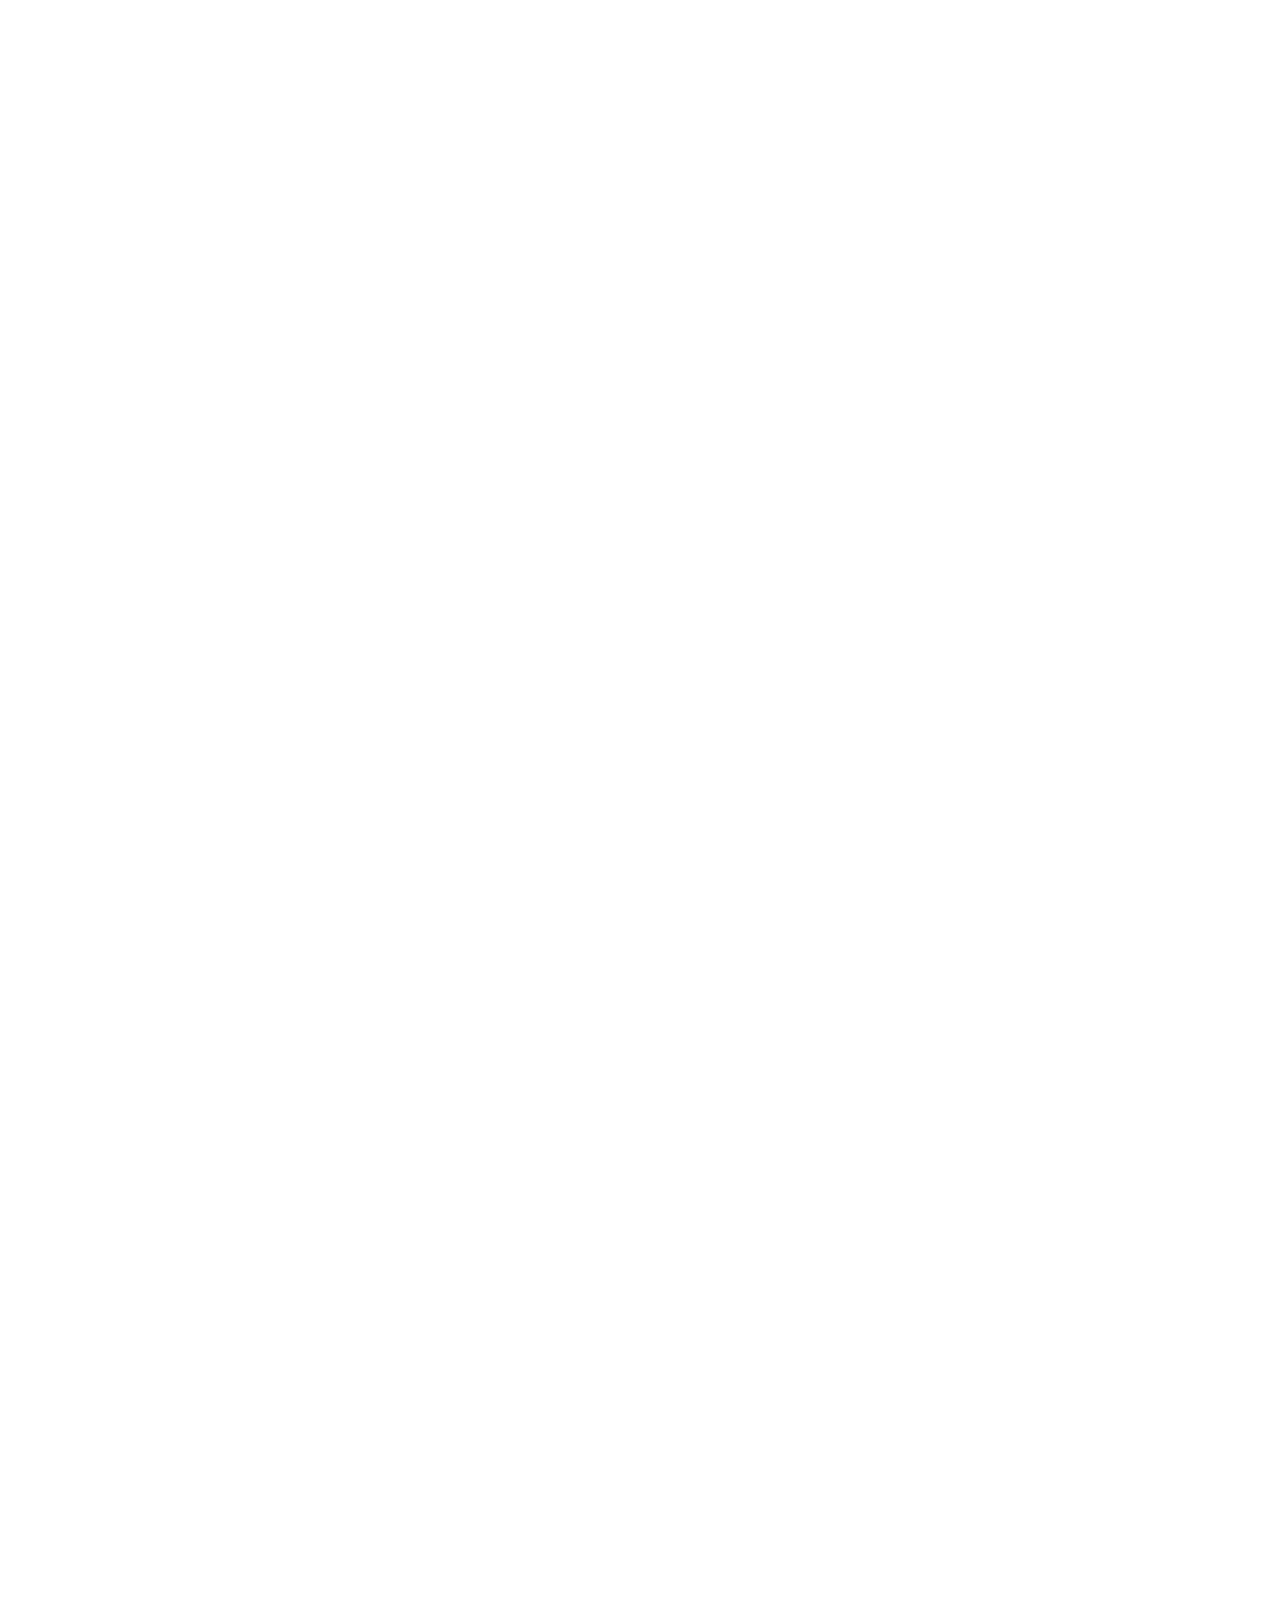
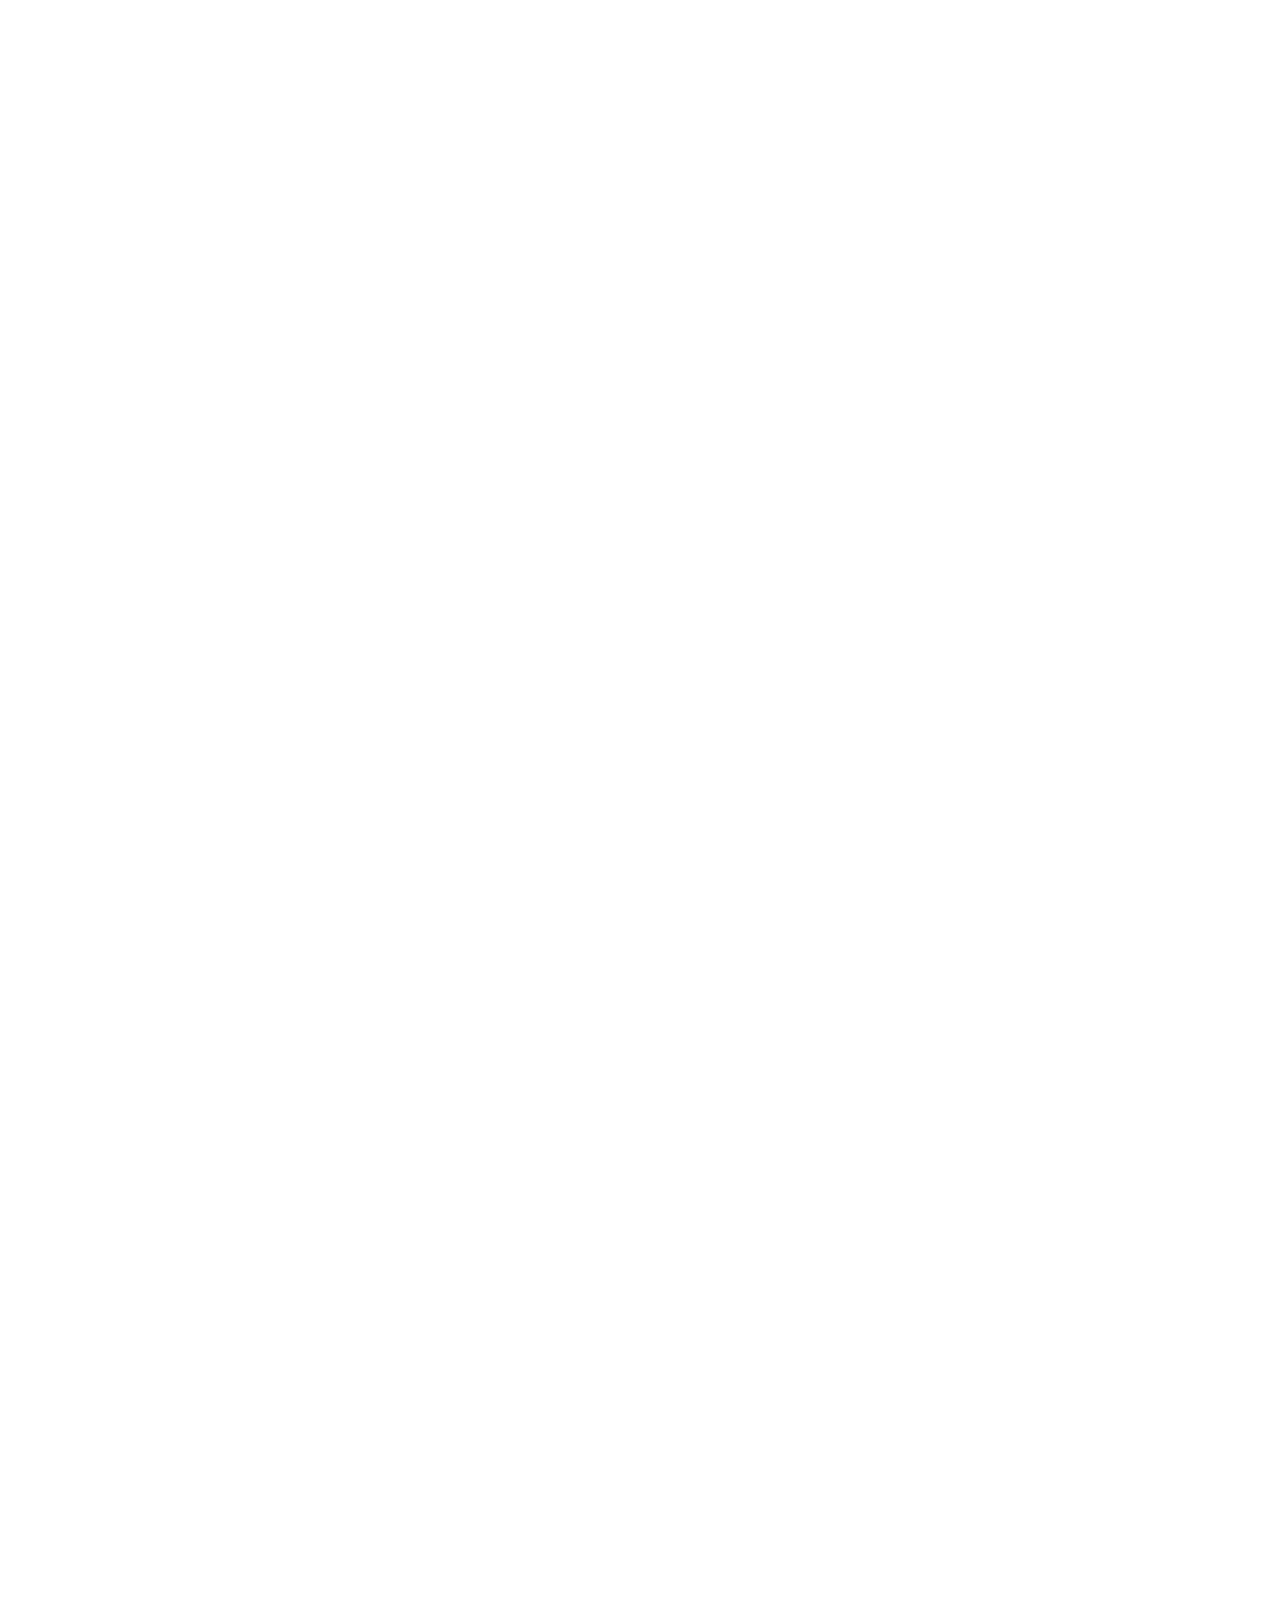
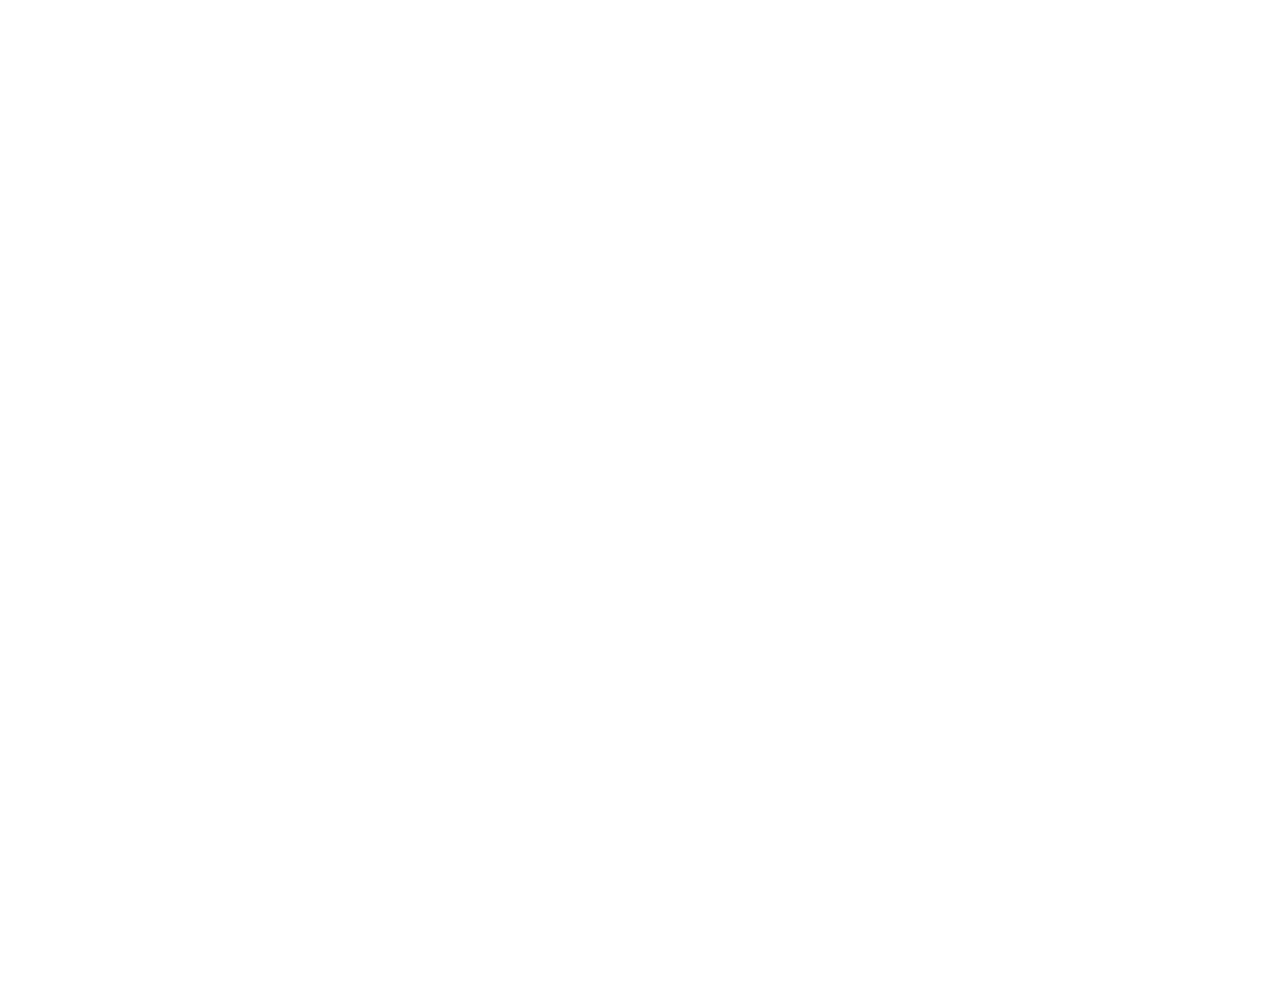
<file: HTML/Detalhes.html>
<!DOCTYPE html>
<html lang="en">

<head>
    <meta charset="UTF-8">
    <meta name="viewport" content="width=device-width, initial-scale=1.0">
    <link rel="preconnect" href="https://fonts.googleapis.com">
    <link rel="preconnect" href="https://fonts.gstatic.com" crossorigin>
    <link
        href="https://fonts.googleapis.com/css2?family=Exo+2:wght@100&family=Hind+Siliguri:wght@300;400&family=Montserrat:ital,wght@0,200;0,300;0,400;0,500;0,700;0,800;0,900;1,100&family=Rajdhani:wght@300;400;500;600;700&family=Roboto:wght@100;300;500;700&display=swap"
        rel="stylesheet">
    <link rel="stylesheet" href="/CSS/Detalhes.css">
    <title>Detalhes do Filme</title>
</head>

<body>
    <h1 id="movieTitle"></h1>
    <section class="container">

        <div class="content-wrapper">
            <img id="moviePoster" alt="poster" />

            <div class="details">
                <ul id="movieDetails"></ul>
                <div class="plot">
                    <p><span id="moviePlot"></span></p>
                </div>
                <p>Genre: <span id="movieGenre"></span></p>
                <p>Director: <span id="movieDirector"></span></p>
                <p>Actors: <span id="movieActors"></span></p>
                <p>Production: <span id="movieProduction"></span></p>
                <p>BoxOffice: <span id="movieBoxOffice"></span></p>
                <p>Awards: <span id="movieAwards"></span></p>
                <p>Ratings: <span id="movieRatings"></span></p>
            </div>

        </div>
        <div class="no-details-message">
            <p>Desculpe, infelizmente não encontramos nenhum detalhe sobre este filme.</p>
        </div>
    </section>
    <button type="button" id="btnVoltar">Voltar</button>

    <script type="module" src="/JS/Detalhes.js"></script>
</body>

</html>
</file>
<file: CSS/style.css>
* {
    font-family: 'Roboto', sans-serif;
}

body {
   
    background-size: cover;
    display: flex;
    flex-direction: column;
    align-items: center;
    height: 100%;
    margin: 0;
}

h1 {
    color: yellow;
    margin-bottom: 20px;
    text-transform: uppercase;
    font-size: 3rem;
}

.search {
    display: flex;
    justify-content: center;
    margin-bottom: 20px;
}

#srcMovie {
    padding: 10px;
    font-size: 16px;
    border-radius: 10px;
    border: none;
    width: 400px;
    background-color: rgba(31, 31, 31, 0.842);
}

.container {
    display: flex;
    flex-direction: column;
    align-items: center;
    width: 100%;
    max-width: 800px;
}

#movielist {
    list-style-type: none;
    padding: 0;
    margin: 0;
    width: 100%;
    display: flex;
    flex-wrap: wrap;
    justify-content: space-between;
}

#movielist li {
    background-color: rgba(7, 7, 7, 0.938);
    border-radius: 5px;
    padding: 15px;
    margin-bottom: 15px;
    box-shadow: 0 2px 8px rgb(255 255 255 / 36%);
    text-align: center;
    font-size: 1.4rem;
    color: white;
    width: 48%;
    box-sizing: border-box;
}

#movielist li img {
    width: 80%;
    height: 350px;
    margin: 0 auto;
    display: block;
    border-radius: 10px 10px 0 0;
}

#movielist li a {
    width: 71%;
    display: inline-block;
    padding: 8px 16px;
    background-color: black;
    color: yellow;
    text-decoration: none;
    border-radius: 0 0 10px 10px;
    transition: background-color 0.3s;
}

#movielist li a:hover {
    background-color: grey;
}

@media screen and (max-width: 768px) {
    h1 {
        font-size: 2rem;
        margin-bottom: 15px;
    }

    .search {
        flex-direction: column;
        align-items: center;
    }

    #srcMovie {
        width: 90%;
        margin-bottom: 10px;
    }

    #movielist li {
        width: 100%;  /* Faz com que os filmes ocupem toda a largura em dispositivos móveis */
        margin-bottom: 10px;
    }

    #movielist li img {
        height: auto; /* Mantém a proporção da imagem */
    }
}
</file>
<file: CSS/Catalogo.css>
* {
    font-family: 'Roboto', sans-serif;
}

body {
    background-size: cover;
    display: flex;
    flex-direction: column;
    align-items: center;
    height: 100%;
    margin: 0;
}

h1 {
    color: black;
    margin-bottom: 20px;
    text-transform: uppercase;
    font-size: 3rem;
}

.search {
    display: flex;
    justify-content: center;
    margin-bottom: 20px;
}

#srcMovie {
    padding: 10px;
    font-size: 16px;
    border-radius: 10px;
    border: none;
    width: 400px;
    background-color: rgba(31, 31, 31, 0.842);
}

.container {
    display: flex;
    flex-direction: column;
    align-items: center;
    width: 100%;
    max-width: 800px;
}

#movielist {
    list-style-type: none;
    padding: 0;
    margin: 0;
    width: 100%;
    display: flex;
    flex-wrap: wrap;
    justify-content: space-between;
}

#movielist li {
    background-color: rgba(7, 7, 7, 0.938);
    border-radius: 5px;
    padding: 15px;
    margin-bottom: 15px;
    box-shadow: 0 2px 8px rgb(255 255 255 / 36%);
    text-align: center;
    font-size: 1.4rem;
    color: white;
    width: 48%;
    box-sizing: border-box;
}

#movielist li img {
    width: 80%;
    height: 350px;
    margin: 0 auto;
    display: block;
    border-radius: 10px 10px 0 0;
}

#movielist li a {
    width: 71%;
    display: inline-block;
    padding: 8px 16px;
    background-color: black;
    color: white;
    text-decoration: none;
    border-radius: 0 0 10px 10px;
    transition: background-color 0.3s;
}

#movielist li a:hover {
    background-color: grey;
}

@media screen and (max-width: 768px) {
    h1 {
        font-size: 2rem;
        margin-bottom: 15px;
    }

    .search {
        flex-direction: column;
        align-items: center;
    }

    #srcMovie {
        width: 90%;
        margin-bottom: 10px;
    }

    #movielist li {
        width: 100%;  /* Faz com que os filmes ocupem toda a largura em dispositivos móveis */
        margin-bottom: 10px;
    }

    #movielist li img {
        height: auto; /* Mantém a proporção da imagem */
    }
}
</file>
<file: CSS/Detalhes.css>
* {
    font-family: 'Roboto', sans-serif;
}

body {
    background-size: cover;
    display: flex;
    flex-direction: column;
    align-items: center;
    height: 1000vh;
    margin: 0;
    color: white;
}

.no-details-message {
    display: none;
}

.container {
    max-width: 800px;
    padding: 20px;
    background-color: rgba(7, 7, 7, 0.938);
    border-radius: 10px;
    margin-bottom: 15px;
    box-shadow: 0 2px 8px rgb(255 255 255 / 36%);
    text-align: center; /* Adicionado para centralizar o conteúdo horizontalmente */
    display: flex;
    flex-direction: column;
    align-items: center;
}

h1 {
    text-transform: uppercase;
    text-align: center;
    color: black;
}

.content-wrapper {
    display: flex;
    flex-direction: column; /* Alterado para exibir a imagem acima do texto */
    align-items: center;
    gap: 20px;
}

#moviePoster {
    max-width: 300px;
    width: 100%;
    height: auto;
    margin: auto;
}

.plot {
    color: aquamarine;
    font-size: 18px;
}

.details {
    flex: 1;
}

#btnVoltar {
    padding: 10px 15px;
    font-size: 20px;
    border: none;
    border-radius: 10px;
    cursor: pointer;
    background-color: rgb(22, 22, 22);
    color: white;
    transition: background-color 0.3s;
}

#btnVoltar:hover {
    background-color: gray;
}

@media screen and (max-width: 768px) {
    .container {
        max-width: 90%;
        padding: 15px;
    }

    h1 {
        font-size: 24px;
    }

    .plot {
        font-size: 16px;
    }

    #moviePoster {
        max-width: 100%;
        margin-bottom: 15px;
    }
}
</file>
